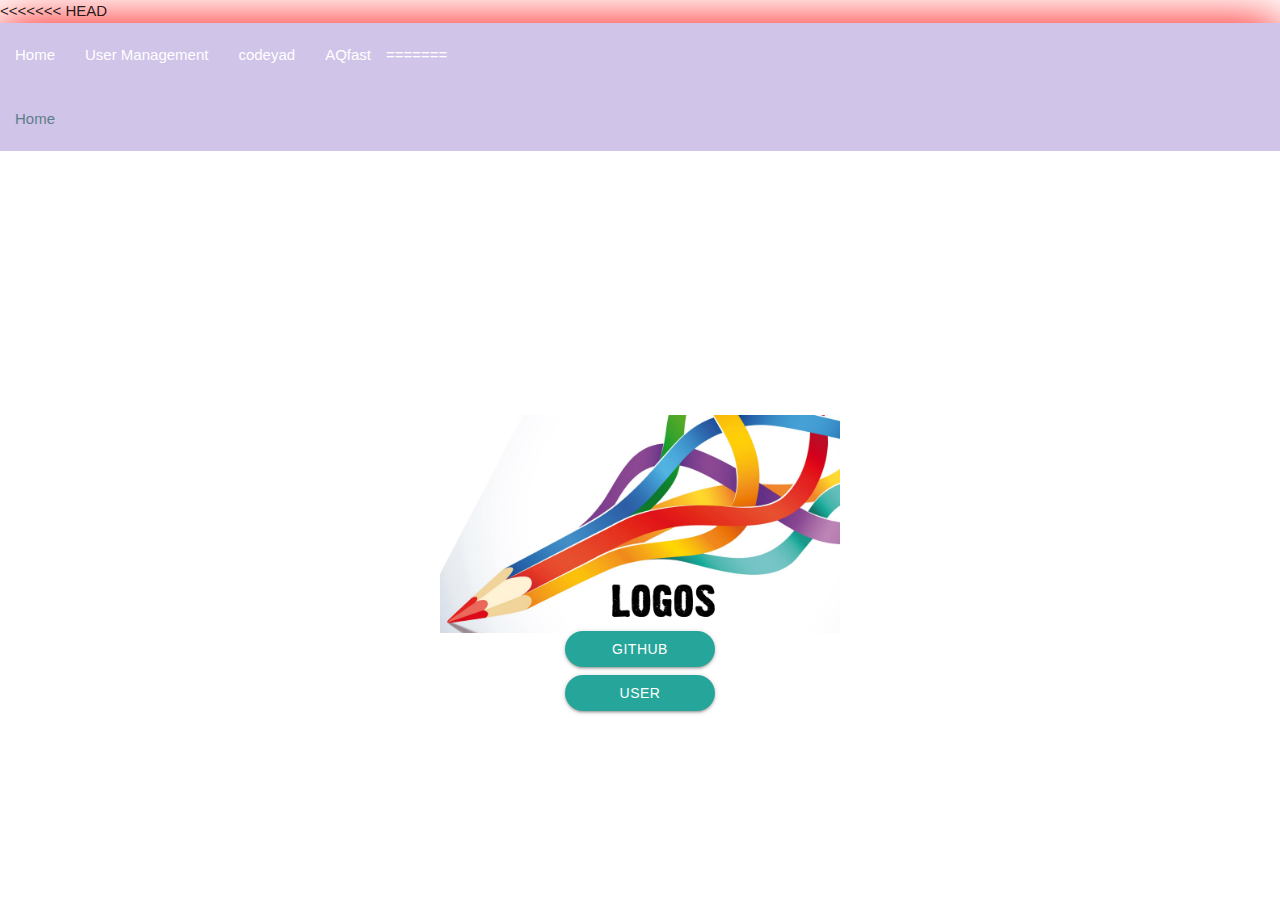
<file: assets/index.html>
<!DOCTYPE html>
<html lang="en">
  <head>
    <meta charset="UTF-8" />
    <meta name="viewport" content="width=device-width, initial-scale=1.0" />
    <title>Project</title>
    <link rel="stylesheet" href="/assets/materialize/css/materialize.min.css" />
<<<<<<< HEAD
    <link rel="stylesheet" href="/assets/css/util.css" />
    <link
      href="https://fonts.googleapis.com/icon?family=Material+Icons"
      rel="stylesheet"
    />
    <link rel="stylesheet" href="/assets/css/style.css" />
  </head>
  <body>
    <!------------------------- This is Navbar --------------------------->
    <nav class="deep-purple lighten-4 z-depth-0 top-navbar">
      <div class="nav-wrapper">
        <a href="#!" class="blue-grey-text hide-on-med-and-up">Home</a>
        <a
          href="#"
          data-target="mobile-demo"
          class="sidenav-trigger blue-grey-text"
          ><i class="material-icons">menu</i></a
        >
        <ul class=" hide-on-med-and-down" >
          <li><a href="/index.html">Home</a></li>
          <li><a href="/assets/user.html" >User Management</a></li>
          <li><a href="https://codeyad.com" target="_blank">codeyad</a></li>
          <li><a href="https://github.com" target="_blank">AQfast</a></li>
=======
    <link rel="stylesheet" href="/assets/css/util.css">
    <link href="https://fonts.googleapis.com/icon?family=Material+Icons" rel="stylesheet">
    <link rel="stylesheet" href="/assets/css/style.css" />
  </head>
  <body>
    <nav class="deep-purple lighten-4 z-depth-0">
      <div class="nav-wrapper">
        <a href="#!" class="blue-grey-text">Home</a>
        <a href="#" data-target="mobile-demo" class="sidenav-trigger blue-grey-text"
          ><i class="material-icons">menu</i></a
        >
        <ul class="right hide-on-med-and-down">
          <li><a href="sass.html">Sass</a></li>
          <li><a href="badges.html">Components</a></li>
          <li><a href="collapsible.html">Javascript</a></li>
          <li><a href="mobile.html">Mobile</a></li>
>>>>>>> 7550d2dc595b346921fd6beda2fb88494e6d5dbd
        </ul>
      </div>
    </nav>

<<<<<<< HEAD
    <ul class="sidenav" id="mobile-demo">
      <li>
        <div class="user-view">
          <div class="background">
            <img src="/assets/images/images.jpg" class="w-full" />
          </div>
          <a href="#user"><img class="circle" src="/assets/images/1.jpg" /></a>
          <a href="#name"><span class="white-text name">amiralis</span></a>
          <a href="#email"
            ><span class="white-text email">jdandturk@gmail.com</span></a
          >
        </div>
      </li>
      <li><a class="subheader">Pages:</a></li>

      <li><a class="waves-effect" href="#!">Home</a></li>
      <li><a class="waves-effect" href="#!">Profile</a></li>
      <li><div class="divider"></div></li>
      <li>
        <a href="https://www.faradars.org" target="_blank"
          ><i class="material-icons">link</i>First Page</a
        >
      </li>
      <li>
        <a href="https://codeyad.com" target="_blank"
          ><i class="material-icons">link</i>AQ fast</a
        >
      </li>
    </ul>
<!------------------- This is Navbar -------------------->



<!-------------------- This is Homepage ------------------------->
    <section class="flex-c-m flex-col sizefull p-r-20 p-l-20 p-t-200">
      
      <img src="/assets/images/Logo.jpeg" class=".w-full max-w-400">
      <a href="https://github.com/amiiiralis/test1/commits?author=amiiiralis" target="_blank"
      class="waves-effect waves-light btn w-full max-w-150 m-t-20 m-b-10 rounded_pill ">github
</a>
<a href="/assets/user.html" target="_blank" class="waves-effect waves-light btn w-full max-w-150 rounded_pill">
  user manager</a>
    
</section>


=======
    
  

    <ul class="sidenav" id="mobile-demo">
        <li><div class="user-view">
            <div class="background">
              <img src="/assets/images/images.jpg" class="w-full">
            </div>
            <a href="#user"><img class="circle" src="/assets/images/1.jpg"></a>
            <a href="#name"><span class="white-text name">amiralis</span></a>
          <a href="#email"><span class="white-text email ">jdandturk@gmail.com</span></a>
            
         
            
          </div></li>
          <li><a class="subheader">Pages:</a></li>
        
          <li><a class="waves-effect" href="#!">Home</a></li>
            <li><a class="waves-effect" href="#!">Profile</a></li>
          <li><div class="divider"></div></li>
          <li><a href="https://www.faradars.org" target="_blank"><i class="material-icons">link</i>First Page</a></li>
          <li><a href="https://codeyad.com" target="_blank"><i class="material-icons">link</i>AQ fast</a></li>
          
           
      </ul>
>>>>>>> 7550d2dc595b346921fd6beda2fb88494e6d5dbd

    <script src="/assets/materialize/js/materialize.min.js"></script>
    <script src="/assets/js/main.js"></script>
  </body>
</html>
</file>
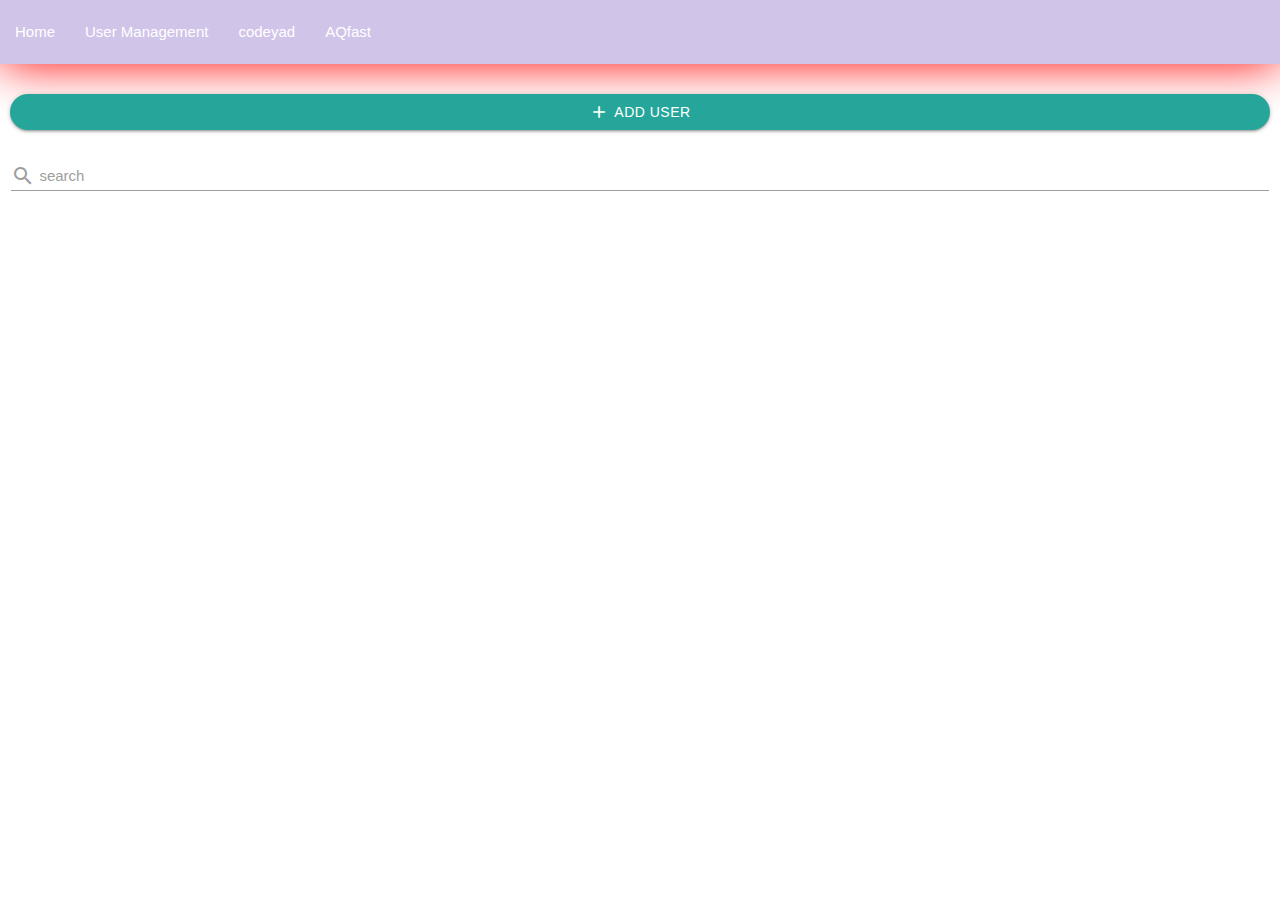
<file: assets/user.html>
<!DOCTYPE html>
<html lang="en">
  <head>
    <meta charset="UTF-8" />
    <meta name="viewport" content="width=device-width, initial-scale=1.0" />
    <title>Project</title>
    <link rel="stylesheet" href="/assets/materialize/css/materialize.min.css" />
    <link rel="stylesheet" href="/assets/css/util.css" />
    <link
      href="https://fonts.googleapis.com/icon?family=Material+Icons"
      rel="stylesheet"
    />
    <link rel="stylesheet" href="/assets/css/style.css" />
  </head>
  <body>
    <!------------------------- This is Navbar --------------------------->
    <nav class="deep-purple lighten-4 z-depth-0 top-navbar">
      <div class="nav-wrapper">
        <a href="#!" class="blue-grey-text hide-on-med-and-up">User Management</a>
        <a
          href="#"
          data-target="mobile-demo"
          class="sidenav-trigger blue-grey-text"
          ><i class="material-icons">menu</i></a
        >
        <ul class="hide-on-med-and-down">
          <li><a href="/">Home</a></li>
          <li><a href="/assets/user.html">User Management</a></li>
          <li><a href="https://codeyad.com">codeyad</a></li>
          <li><a href="https://github.com">AQfast</a></li>
        </ul>
      </div>
    </nav>

    <ul class="sidenav" id="mobile-demo">
      <li>
        <div class="user-view">
          <div class="background">
            <img src="/assets/images/images.jpg" class="w-full" />
          </div>
          <a href="#user"><img class="circle" src="/assets/images/1.jpg" /></a>
          <a href="#name"><span class="white-text name">amiralis</span></a>
          <a href="#email"
            ><span class="white-text email">jdandturk@gmail.com</span></a
          >
        </div>
      </li>
      <li><a class="subheader">Pages:</a></li>

      <li><a class="waves-effect" href="#!">Home</a></li>
      <li><a class="waves-effect" href="#!">Profile</a></li>
      <li><div class="divider"></div></li>
      <li>
        <a href="https://www.faradars.org" target="_blank"
          ><i class="material-icons">link</i>First Page</a
        >
      </li>
      <li>
        <a href="https://codeyad.com" target="_blank"
          ><i class="material-icons">link</i>AQ fast</a
        >
      </li>
    </ul>
    
<!-------------------------- User Management ------------------------->

    <section id="top_section_action">
        <div class="p-l-10 p-r-10 p-t-30">
            <button class="waves-effect waves-light btn p-l-30 p-r-30 w-full rounded_pill flex-c ">
                <i class="material-icons m-r-5">add</i>
                Add USer</button>
        </div>
<!--------------------------- Search Section -------------------------->
<div class="row">
    <div class="input-field col s12">
      <input  id="search" type="text" class="validate">
      <label for="search">
        <i class="material-icons pos-relative top-7">search</i>
        search</label>
    </div>
  </div>
    </section>
    <script src="/assets/materialize/js/materialize.min.js"></script>
    <script src="/assets/js/main.js"></script>
  </body>
</html>
</file>
<file: assets/css/util.css>
/*[ FONT SIZE ]
///////////////////////////////////////////////////////////
*/
.f-bold{font-weight: bold;}
.fs-1 {font-size: 1px;}
.fs-2 {font-size: 2px;}
.fs-3 {font-size: 3px;}
.fs-4 {font-size: 4px;}
.fs-5 {font-size: 5px;}
.fs-6 {font-size: 6px;}
.fs-7 {font-size: 7px;}
.fs-8 {font-size: 8px;}
.fs-9 {font-size: 9px;}
.fs-10 {font-size: 10px;}
.fs-11 {font-size: 11px;}
.fs-12 {font-size: 12px;}
.fs-13 {font-size: 13px;}
.fs-14 {font-size: 14px;}
.fs-15 {font-size: 15px;}
.fs-16 {font-size: 16px;}
.fs-17 {font-size: 17px;}
.fs-18 {font-size: 18px;}
.fs-19 {font-size: 19px;}
.fs-20 {font-size: 20px;}
.fs-21 {font-size: 21px;}
.fs-22 {font-size: 22px;}
.fs-23 {font-size: 23px;}
.fs-24 {font-size: 24px;}
.fs-25 {font-size: 25px;}
.fs-26 {font-size: 26px;}
.fs-27 {font-size: 27px;}
.fs-28 {font-size: 28px;}
.fs-29 {font-size: 29px;}
.fs-30 {font-size: 30px;}
.fs-31 {font-size: 31px;}
.fs-32 {font-size: 32px;}
.fs-33 {font-size: 33px;}
.fs-34 {font-size: 34px;}
.fs-35 {font-size: 35px;}
.fs-36 {font-size: 36px;}
.fs-37 {font-size: 37px;}
.fs-38 {font-size: 38px;}
.fs-39 {font-size: 39px;}
.fs-40 {font-size: 40px;}
.fs-41 {font-size: 41px;}
.fs-42 {font-size: 42px;}
.fs-43 {font-size: 43px;}
.fs-44 {font-size: 44px;}
.fs-45 {font-size: 45px;}
.fs-46 {font-size: 46px;}
.fs-47 {font-size: 47px;}
.fs-48 {font-size: 48px;}
.fs-49 {font-size: 49px;}
.fs-50 {font-size: 50px;}
.fs-51 {font-size: 51px;}
.fs-52 {font-size: 52px;}
.fs-53 {font-size: 53px;}
.fs-54 {font-size: 54px;}
.fs-55 {font-size: 55px;}
.fs-56 {font-size: 56px;}
.fs-57 {font-size: 57px;}
.fs-58 {font-size: 58px;}
.fs-59 {font-size: 59px;}
.fs-60 {font-size: 60px;}
.fs-61 {font-size: 61px;}
.fs-62 {font-size: 62px;}
.fs-63 {font-size: 63px;}
.fs-64 {font-size: 64px;}
.fs-65 {font-size: 65px;}
.fs-66 {font-size: 66px;}
.fs-67 {font-size: 67px;}
.fs-68 {font-size: 68px;}
.fs-69 {font-size: 69px;}
.fs-70 {font-size: 70px;}
.fs-71 {font-size: 71px;}
.fs-72 {font-size: 72px;}
.fs-73 {font-size: 73px;}
.fs-74 {font-size: 74px;}
.fs-75 {font-size: 75px;}
.fs-76 {font-size: 76px;}
.fs-77 {font-size: 77px;}
.fs-78 {font-size: 78px;}
.fs-79 {font-size: 79px;}
.fs-80 {font-size: 80px;}
.fs-81 {font-size: 81px;}
.fs-82 {font-size: 82px;}
.fs-83 {font-size: 83px;}
.fs-84 {font-size: 84px;}
.fs-85 {font-size: 85px;}
.fs-86 {font-size: 86px;}
.fs-87 {font-size: 87px;}
.fs-88 {font-size: 88px;}
.fs-89 {font-size: 89px;}
.fs-90 {font-size: 90px;}
.fs-91 {font-size: 91px;}
.fs-92 {font-size: 92px;}
.fs-93 {font-size: 93px;}
.fs-94 {font-size: 94px;}
.fs-95 {font-size: 95px;}
.fs-96 {font-size: 96px;}
.fs-97 {font-size: 97px;}
.fs-98 {font-size: 98px;}
.fs-99 {font-size: 99px;}
.fs-100 {font-size: 100px;}
.fs-101 {font-size: 101px;}
.fs-102 {font-size: 102px;}
.fs-103 {font-size: 103px;}
.fs-104 {font-size: 104px;}
.fs-105 {font-size: 105px;}
.fs-106 {font-size: 106px;}
.fs-107 {font-size: 107px;}
.fs-108 {font-size: 108px;}
.fs-109 {font-size: 109px;}
.fs-110 {font-size: 110px;}
.fs-111 {font-size: 111px;}
.fs-112 {font-size: 112px;}
.fs-113 {font-size: 113px;}
.fs-114 {font-size: 114px;}
.fs-115 {font-size: 115px;}
.fs-116 {font-size: 116px;}
.fs-117 {font-size: 117px;}
.fs-118 {font-size: 118px;}
.fs-119 {font-size: 119px;}
.fs-120 {font-size: 120px;}
.fs-121 {font-size: 121px;}
.fs-122 {font-size: 122px;}
.fs-123 {font-size: 123px;}
.fs-124 {font-size: 124px;}
.fs-125 {font-size: 125px;}
.fs-126 {font-size: 126px;}
.fs-127 {font-size: 127px;}
.fs-128 {font-size: 128px;}
.fs-129 {font-size: 129px;}
.fs-130 {font-size: 130px;}
.fs-131 {font-size: 131px;}
.fs-132 {font-size: 132px;}
.fs-133 {font-size: 133px;}
.fs-134 {font-size: 134px;}
.fs-135 {font-size: 135px;}
.fs-136 {font-size: 136px;}
.fs-137 {font-size: 137px;}
.fs-138 {font-size: 138px;}
.fs-139 {font-size: 139px;}
.fs-140 {font-size: 140px;}
.fs-141 {font-size: 141px;}
.fs-142 {font-size: 142px;}
.fs-143 {font-size: 143px;}
.fs-144 {font-size: 144px;}
.fs-145 {font-size: 145px;}
.fs-146 {font-size: 146px;}
.fs-147 {font-size: 147px;}
.fs-148 {font-size: 148px;}
.fs-149 {font-size: 149px;}
.fs-150 {font-size: 150px;}
.fs-151 {font-size: 151px;}
.fs-152 {font-size: 152px;}
.fs-153 {font-size: 153px;}
.fs-154 {font-size: 154px;}
.fs-155 {font-size: 155px;}
.fs-156 {font-size: 156px;}
.fs-157 {font-size: 157px;}
.fs-158 {font-size: 158px;}
.fs-159 {font-size: 159px;}
.fs-160 {font-size: 160px;}
.fs-161 {font-size: 161px;}
.fs-162 {font-size: 162px;}
.fs-163 {font-size: 163px;}
.fs-164 {font-size: 164px;}
.fs-165 {font-size: 165px;}
.fs-166 {font-size: 166px;}
.fs-167 {font-size: 167px;}
.fs-168 {font-size: 168px;}
.fs-169 {font-size: 169px;}
.fs-170 {font-size: 170px;}
.fs-171 {font-size: 171px;}
.fs-172 {font-size: 172px;}
.fs-173 {font-size: 173px;}
.fs-174 {font-size: 174px;}
.fs-175 {font-size: 175px;}
.fs-176 {font-size: 176px;}
.fs-177 {font-size: 177px;}
.fs-178 {font-size: 178px;}
.fs-179 {font-size: 179px;}
.fs-180 {font-size: 180px;}
.fs-181 {font-size: 181px;}
.fs-182 {font-size: 182px;}
.fs-183 {font-size: 183px;}
.fs-184 {font-size: 184px;}
.fs-185 {font-size: 185px;}
.fs-186 {font-size: 186px;}
.fs-187 {font-size: 187px;}
.fs-188 {font-size: 188px;}
.fs-189 {font-size: 189px;}
.fs-190 {font-size: 190px;}
.fs-191 {font-size: 191px;}
.fs-192 {font-size: 192px;}
.fs-193 {font-size: 193px;}
.fs-194 {font-size: 194px;}
.fs-195 {font-size: 195px;}
.fs-196 {font-size: 196px;}
.fs-197 {font-size: 197px;}
.fs-198 {font-size: 198px;}
.fs-199 {font-size: 199px;}
.fs-200 {font-size: 200px;}

/*[ PADDING ]
///////////////////////////////////////////////////////////
*/
.p-all-0{padding: 0 !important;}
.p-all-1{padding: 1px !important;}
.p-all-2{padding: 2px !important;}
.p-all-3{padding: 3px !important;}
.p-all-4{padding: 4px !important;}
.p-all-5{padding: 5px !important;}
.p-all-6{padding: 6px !important;}
.p-all-7{padding: 7px !important;}
.p-all-8{padding: 8px !important;}
.p-all-9{padding: 9px !important;}
.p-t-0 {padding-top: 0px;}
.p-t-1 {padding-top: 1px;}
.p-t-2 {padding-top: 2px;}
.p-t-3 {padding-top: 3px;}
.p-t-4 {padding-top: 4px;}
.p-t-5 {padding-top: 5px;}
.p-t-6 {padding-top: 6px;}
.p-t-7 {padding-top: 7px;}
.p-t-8 {padding-top: 8px;}
.p-t-9 {padding-top: 9px;}
.p-t-10 {padding-top: 10px;}
.p-t-11 {padding-top: 11px;}
.p-t-12 {padding-top: 12px;}
.p-t-13 {padding-top: 13px;}
.p-t-14 {padding-top: 14px;}
.p-t-15 {padding-top: 15px;}
.p-t-16 {padding-top: 16px;}
.p-t-17 {padding-top: 17px;}
.p-t-18 {padding-top: 18px;}
.p-t-19 {padding-top: 19px;}
.p-t-20 {padding-top: 20px;}
.p-t-21 {padding-top: 21px;}
.p-t-22 {padding-top: 22px;}
.p-t-23 {padding-top: 23px;}
.p-t-24 {padding-top: 24px;}
.p-t-25 {padding-top: 25px;}
.p-t-26 {padding-top: 26px;}
.p-t-27 {padding-top: 27px;}
.p-t-28 {padding-top: 28px;}
.p-t-29 {padding-top: 29px;}
.p-t-30 {padding-top: 30px;}
.p-t-31 {padding-top: 31px;}
.p-t-32 {padding-top: 32px;}
.p-t-33 {padding-top: 33px;}
.p-t-34 {padding-top: 34px;}
.p-t-35 {padding-top: 35px;}
.p-t-36 {padding-top: 36px;}
.p-t-37 {padding-top: 37px;}
.p-t-38 {padding-top: 38px;}
.p-t-39 {padding-top: 39px;}
.p-t-40 {padding-top: 40px;}
.p-t-41 {padding-top: 41px;}
.p-t-42 {padding-top: 42px;}
.p-t-43 {padding-top: 43px;}
.p-t-44 {padding-top: 44px;}
.p-t-45 {padding-top: 45px;}
.p-t-46 {padding-top: 46px;}
.p-t-47 {padding-top: 47px;}
.p-t-48 {padding-top: 48px;}
.p-t-49 {padding-top: 49px;}
.p-t-50 {padding-top: 50px;}
.p-t-51 {padding-top: 51px;}
.p-t-52 {padding-top: 52px;}
.p-t-53 {padding-top: 53px;}
.p-t-54 {padding-top: 54px;}
.p-t-55 {padding-top: 55px;}
.p-t-56 {padding-top: 56px;}
.p-t-57 {padding-top: 57px;}
.p-t-58 {padding-top: 58px;}
.p-t-59 {padding-top: 59px;}
.p-t-60 {padding-top: 60px;}
.p-t-61 {padding-top: 61px;}
.p-t-62 {padding-top: 62px;}
.p-t-63 {padding-top: 63px;}
.p-t-64 {padding-top: 64px;}
.p-t-65 {padding-top: 65px;}
.p-t-66 {padding-top: 66px;}
.p-t-67 {padding-top: 67px;}
.p-t-68 {padding-top: 68px;}
.p-t-69 {padding-top: 69px;}
.p-t-70 {padding-top: 70px;}
.p-t-71 {padding-top: 71px;}
.p-t-72 {padding-top: 72px;}
.p-t-73 {padding-top: 73px;}
.p-t-74 {padding-top: 74px;}
.p-t-75 {padding-top: 75px;}
.p-t-76 {padding-top: 76px;}
.p-t-77 {padding-top: 77px;}
.p-t-78 {padding-top: 78px;}
.p-t-79 {padding-top: 79px;}
.p-t-80 {padding-top: 80px;}
.p-t-81 {padding-top: 81px;}
.p-t-82 {padding-top: 82px;}
.p-t-83 {padding-top: 83px;}
.p-t-84 {padding-top: 84px;}
.p-t-85 {padding-top: 85px;}
.p-t-86 {padding-top: 86px;}
.p-t-87 {padding-top: 87px;}
.p-t-88 {padding-top: 88px;}
.p-t-89 {padding-top: 89px;}
.p-t-90 {padding-top: 90px;}
.p-t-91 {padding-top: 91px;}
.p-t-92 {padding-top: 92px;}
.p-t-93 {padding-top: 93px;}
.p-t-94 {padding-top: 94px;}
.p-t-95 {padding-top: 95px;}
.p-t-96 {padding-top: 96px;}
.p-t-97 {padding-top: 97px;}
.p-t-98 {padding-top: 98px;}
.p-t-99 {padding-top: 99px;}
.p-t-100 {padding-top: 100px;}
.p-t-101 {padding-top: 101px;}
.p-t-102 {padding-top: 102px;}
.p-t-103 {padding-top: 103px;}
.p-t-104 {padding-top: 104px;}
.p-t-105 {padding-top: 105px;}
.p-t-106 {padding-top: 106px;}
.p-t-107 {padding-top: 107px;}
.p-t-108 {padding-top: 108px;}
.p-t-109 {padding-top: 109px;}
.p-t-110 {padding-top: 110px;}
.p-t-111 {padding-top: 111px;}
.p-t-112 {padding-top: 112px;}
.p-t-113 {padding-top: 113px;}
.p-t-114 {padding-top: 114px;}
.p-t-115 {padding-top: 115px;}
.p-t-116 {padding-top: 116px;}
.p-t-117 {padding-top: 117px;}
.p-t-118 {padding-top: 118px;}
.p-t-119 {padding-top: 119px;}
.p-t-120 {padding-top: 120px;}
.p-t-121 {padding-top: 121px;}
.p-t-122 {padding-top: 122px;}
.p-t-123 {padding-top: 123px;}
.p-t-124 {padding-top: 124px;}
.p-t-125 {padding-top: 125px;}
.p-t-126 {padding-top: 126px;}
.p-t-127 {padding-top: 127px;}
.p-t-128 {padding-top: 128px;}
.p-t-129 {padding-top: 129px;}
.p-t-130 {padding-top: 130px;}
.p-t-131 {padding-top: 131px;}
.p-t-132 {padding-top: 132px;}
.p-t-133 {padding-top: 133px;}
.p-t-134 {padding-top: 134px;}
.p-t-135 {padding-top: 135px;}
.p-t-136 {padding-top: 136px;}
.p-t-137 {padding-top: 137px;}
.p-t-138 {padding-top: 138px;}
.p-t-139 {padding-top: 139px;}
.p-t-140 {padding-top: 140px;}
.p-t-141 {padding-top: 141px;}
.p-t-142 {padding-top: 142px;}
.p-t-143 {padding-top: 143px;}
.p-t-144 {padding-top: 144px;}
.p-t-145 {padding-top: 145px;}
.p-t-146 {padding-top: 146px;}
.p-t-147 {padding-top: 147px;}
.p-t-148 {padding-top: 148px;}
.p-t-149 {padding-top: 149px;}
.p-t-150 {padding-top: 150px;}
.p-t-151 {padding-top: 151px;}
.p-t-152 {padding-top: 152px;}
.p-t-153 {padding-top: 153px;}
.p-t-154 {padding-top: 154px;}
.p-t-155 {padding-top: 155px;}
.p-t-156 {padding-top: 156px;}
.p-t-157 {padding-top: 157px;}
.p-t-158 {padding-top: 158px;}
.p-t-159 {padding-top: 159px;}
.p-t-160 {padding-top: 160px;}
.p-t-161 {padding-top: 161px;}
.p-t-162 {padding-top: 162px;}
.p-t-163 {padding-top: 163px;}
.p-t-164 {padding-top: 164px;}
.p-t-165 {padding-top: 165px;}
.p-t-166 {padding-top: 166px;}
.p-t-167 {padding-top: 167px;}
.p-t-168 {padding-top: 168px;}
.p-t-169 {padding-top: 169px;}
.p-t-170 {padding-top: 170px;}
.p-t-171 {padding-top: 171px;}
.p-t-172 {padding-top: 172px;}
.p-t-173 {padding-top: 173px;}
.p-t-174 {padding-top: 174px;}
.p-t-175 {padding-top: 175px;}
.p-t-176 {padding-top: 176px;}
.p-t-177 {padding-top: 177px;}
.p-t-178 {padding-top: 178px;}
.p-t-179 {padding-top: 179px;}
.p-t-180 {padding-top: 180px;}
.p-t-181 {padding-top: 181px;}
.p-t-182 {padding-top: 182px;}
.p-t-183 {padding-top: 183px;}
.p-t-184 {padding-top: 184px;}
.p-t-185 {padding-top: 185px;}
.p-t-186 {padding-top: 186px;}
.p-t-187 {padding-top: 187px;}
.p-t-188 {padding-top: 188px;}
.p-t-189 {padding-top: 189px;}
.p-t-190 {padding-top: 190px;}
.p-t-191 {padding-top: 191px;}
.p-t-192 {padding-top: 192px;}
.p-t-193 {padding-top: 193px;}
.p-t-194 {padding-top: 194px;}
.p-t-195 {padding-top: 195px;}
.p-t-196 {padding-top: 196px;}
.p-t-197 {padding-top: 197px;}
.p-t-198 {padding-top: 198px;}
.p-t-199 {padding-top: 199px;}
.p-t-200 {padding-top: 200px;}
.p-t-201 {padding-top: 201px;}
.p-t-202 {padding-top: 202px;}
.p-t-203 {padding-top: 203px;}
.p-t-204 {padding-top: 204px;}
.p-t-205 {padding-top: 205px;}
.p-t-206 {padding-top: 206px;}
.p-t-207 {padding-top: 207px;}
.p-t-208 {padding-top: 208px;}
.p-t-209 {padding-top: 209px;}
.p-t-210 {padding-top: 210px;}
.p-t-211 {padding-top: 211px;}
.p-t-212 {padding-top: 212px;}
.p-t-213 {padding-top: 213px;}
.p-t-214 {padding-top: 214px;}
.p-t-215 {padding-top: 215px;}
.p-t-216 {padding-top: 216px;}
.p-t-217 {padding-top: 217px;}
.p-t-218 {padding-top: 218px;}
.p-t-219 {padding-top: 219px;}
.p-t-220 {padding-top: 220px;}
.p-t-221 {padding-top: 221px;}
.p-t-222 {padding-top: 222px;}
.p-t-223 {padding-top: 223px;}
.p-t-224 {padding-top: 224px;}
.p-t-225 {padding-top: 225px;}
.p-t-226 {padding-top: 226px;}
.p-t-227 {padding-top: 227px;}
.p-t-228 {padding-top: 228px;}
.p-t-229 {padding-top: 229px;}
.p-t-230 {padding-top: 230px;}
.p-t-231 {padding-top: 231px;}
.p-t-232 {padding-top: 232px;}
.p-t-233 {padding-top: 233px;}
.p-t-234 {padding-top: 234px;}
.p-t-235 {padding-top: 235px;}
.p-t-236 {padding-top: 236px;}
.p-t-237 {padding-top: 237px;}
.p-t-238 {padding-top: 238px;}
.p-t-239 {padding-top: 239px;}
.p-t-240 {padding-top: 240px;}
.p-t-241 {padding-top: 241px;}
.p-t-242 {padding-top: 242px;}
.p-t-243 {padding-top: 243px;}
.p-t-244 {padding-top: 244px;}
.p-t-245 {padding-top: 245px;}
.p-t-246 {padding-top: 246px;}
.p-t-247 {padding-top: 247px;}
.p-t-248 {padding-top: 248px;}
.p-t-249 {padding-top: 249px;}
.p-t-250 {padding-top: 250px;}
.p-b-0 {padding-bottom: 0px;}
.p-b-1 {padding-bottom: 1px;}
.p-b-2 {padding-bottom: 2px;}
.p-b-3 {padding-bottom: 3px;}
.p-b-4 {padding-bottom: 4px;}
.p-b-5 {padding-bottom: 5px;}
.p-b-6 {padding-bottom: 6px;}
.p-b-7 {padding-bottom: 7px;}
.p-b-8 {padding-bottom: 8px;}
.p-b-9 {padding-bottom: 9px;}
.p-b-10 {padding-bottom: 10px;}
.p-b-11 {padding-bottom: 11px;}
.p-b-12 {padding-bottom: 12px;}
.p-b-13 {padding-bottom: 13px;}
.p-b-14 {padding-bottom: 14px;}
.p-b-15 {padding-bottom: 15px;}
.p-b-16 {padding-bottom: 16px;}
.p-b-17 {padding-bottom: 17px;}
.p-b-18 {padding-bottom: 18px;}
.p-b-19 {padding-bottom: 19px;}
.p-b-20 {padding-bottom: 20px;}
.p-b-21 {padding-bottom: 21px;}
.p-b-22 {padding-bottom: 22px;}
.p-b-23 {padding-bottom: 23px;}
.p-b-24 {padding-bottom: 24px;}
.p-b-25 {padding-bottom: 25px;}
.p-b-26 {padding-bottom: 26px;}
.p-b-27 {padding-bottom: 27px;}
.p-b-28 {padding-bottom: 28px;}
.p-b-29 {padding-bottom: 29px;}
.p-b-30 {padding-bottom: 30px;}
.p-b-31 {padding-bottom: 31px;}
.p-b-32 {padding-bottom: 32px;}
.p-b-33 {padding-bottom: 33px;}
.p-b-34 {padding-bottom: 34px;}
.p-b-35 {padding-bottom: 35px;}
.p-b-36 {padding-bottom: 36px;}
.p-b-37 {padding-bottom: 37px;}
.p-b-38 {padding-bottom: 38px;}
.p-b-39 {padding-bottom: 39px;}
.p-b-40 {padding-bottom: 40px;}
.p-b-41 {padding-bottom: 41px;}
.p-b-42 {padding-bottom: 42px;}
.p-b-43 {padding-bottom: 43px;}
.p-b-44 {padding-bottom: 44px;}
.p-b-45 {padding-bottom: 45px;}
.p-b-46 {padding-bottom: 46px;}
.p-b-47 {padding-bottom: 47px;}
.p-b-48 {padding-bottom: 48px;}
.p-b-49 {padding-bottom: 49px;}
.p-b-50 {padding-bottom: 50px;}
.p-b-51 {padding-bottom: 51px;}
.p-b-52 {padding-bottom: 52px;}
.p-b-53 {padding-bottom: 53px;}
.p-b-54 {padding-bottom: 54px;}
.p-b-55 {padding-bottom: 55px;}
.p-b-56 {padding-bottom: 56px;}
.p-b-57 {padding-bottom: 57px;}
.p-b-58 {padding-bottom: 58px;}
.p-b-59 {padding-bottom: 59px;}
.p-b-60 {padding-bottom: 60px;}
.p-b-61 {padding-bottom: 61px;}
.p-b-62 {padding-bottom: 62px;}
.p-b-63 {padding-bottom: 63px;}
.p-b-64 {padding-bottom: 64px;}
.p-b-65 {padding-bottom: 65px;}
.p-b-66 {padding-bottom: 66px;}
.p-b-67 {padding-bottom: 67px;}
.p-b-68 {padding-bottom: 68px;}
.p-b-69 {padding-bottom: 69px;}
.p-b-70 {padding-bottom: 70px;}
.p-b-71 {padding-bottom: 71px;}
.p-b-72 {padding-bottom: 72px;}
.p-b-73 {padding-bottom: 73px;}
.p-b-74 {padding-bottom: 74px;}
.p-b-75 {padding-bottom: 75px;}
.p-b-76 {padding-bottom: 76px;}
.p-b-77 {padding-bottom: 77px;}
.p-b-78 {padding-bottom: 78px;}
.p-b-79 {padding-bottom: 79px;}
.p-b-80 {padding-bottom: 80px;}
.p-b-81 {padding-bottom: 81px;}
.p-b-82 {padding-bottom: 82px;}
.p-b-83 {padding-bottom: 83px;}
.p-b-84 {padding-bottom: 84px;}
.p-b-85 {padding-bottom: 85px;}
.p-b-86 {padding-bottom: 86px;}
.p-b-87 {padding-bottom: 87px;}
.p-b-88 {padding-bottom: 88px;}
.p-b-89 {padding-bottom: 89px;}
.p-b-90 {padding-bottom: 90px;}
.p-b-91 {padding-bottom: 91px;}
.p-b-92 {padding-bottom: 92px;}
.p-b-93 {padding-bottom: 93px;}
.p-b-94 {padding-bottom: 94px;}
.p-b-95 {padding-bottom: 95px;}
.p-b-96 {padding-bottom: 96px;}
.p-b-97 {padding-bottom: 97px;}
.p-b-98 {padding-bottom: 98px;}
.p-b-99 {padding-bottom: 99px;}
.p-b-100 {padding-bottom: 100px;}
.p-b-101 {padding-bottom: 101px;}
.p-b-102 {padding-bottom: 102px;}
.p-b-103 {padding-bottom: 103px;}
.p-b-104 {padding-bottom: 104px;}
.p-b-105 {padding-bottom: 105px;}
.p-b-106 {padding-bottom: 106px;}
.p-b-107 {padding-bottom: 107px;}
.p-b-108 {padding-bottom: 108px;}
.p-b-109 {padding-bottom: 109px;}
.p-b-110 {padding-bottom: 110px;}
.p-b-111 {padding-bottom: 111px;}
.p-b-112 {padding-bottom: 112px;}
.p-b-113 {padding-bottom: 113px;}
.p-b-114 {padding-bottom: 114px;}
.p-b-115 {padding-bottom: 115px;}
.p-b-116 {padding-bottom: 116px;}
.p-b-117 {padding-bottom: 117px;}
.p-b-118 {padding-bottom: 118px;}
.p-b-119 {padding-bottom: 119px;}
.p-b-120 {padding-bottom: 120px;}
.p-b-121 {padding-bottom: 121px;}
.p-b-122 {padding-bottom: 122px;}
.p-b-123 {padding-bottom: 123px;}
.p-b-124 {padding-bottom: 124px;}
.p-b-125 {padding-bottom: 125px;}
.p-b-126 {padding-bottom: 126px;}
.p-b-127 {padding-bottom: 127px;}
.p-b-128 {padding-bottom: 128px;}
.p-b-129 {padding-bottom: 129px;}
.p-b-130 {padding-bottom: 130px;}
.p-b-131 {padding-bottom: 131px;}
.p-b-132 {padding-bottom: 132px;}
.p-b-133 {padding-bottom: 133px;}
.p-b-134 {padding-bottom: 134px;}
.p-b-135 {padding-bottom: 135px;}
.p-b-136 {padding-bottom: 136px;}
.p-b-137 {padding-bottom: 137px;}
.p-b-138 {padding-bottom: 138px;}
.p-b-139 {padding-bottom: 139px;}
.p-b-140 {padding-bottom: 140px;}
.p-b-141 {padding-bottom: 141px;}
.p-b-142 {padding-bottom: 142px;}
.p-b-143 {padding-bottom: 143px;}
.p-b-144 {padding-bottom: 144px;}
.p-b-145 {padding-bottom: 145px;}
.p-b-146 {padding-bottom: 146px;}
.p-b-147 {padding-bottom: 147px;}
.p-b-148 {padding-bottom: 148px;}
.p-b-149 {padding-bottom: 149px;}
.p-b-150 {padding-bottom: 150px;}
.p-b-151 {padding-bottom: 151px;}
.p-b-152 {padding-bottom: 152px;}
.p-b-153 {padding-bottom: 153px;}
.p-b-154 {padding-bottom: 154px;}
.p-b-155 {padding-bottom: 155px;}
.p-b-156 {padding-bottom: 156px;}
.p-b-157 {padding-bottom: 157px;}
.p-b-158 {padding-bottom: 158px;}
.p-b-159 {padding-bottom: 159px;}
.p-b-160 {padding-bottom: 160px;}
.p-b-161 {padding-bottom: 161px;}
.p-b-162 {padding-bottom: 162px;}
.p-b-163 {padding-bottom: 163px;}
.p-b-164 {padding-bottom: 164px;}
.p-b-165 {padding-bottom: 165px;}
.p-b-166 {padding-bottom: 166px;}
.p-b-167 {padding-bottom: 167px;}
.p-b-168 {padding-bottom: 168px;}
.p-b-169 {padding-bottom: 169px;}
.p-b-170 {padding-bottom: 170px;}
.p-b-171 {padding-bottom: 171px;}
.p-b-172 {padding-bottom: 172px;}
.p-b-173 {padding-bottom: 173px;}
.p-b-174 {padding-bottom: 174px;}
.p-b-175 {padding-bottom: 175px;}
.p-b-176 {padding-bottom: 176px;}
.p-b-177 {padding-bottom: 177px;}
.p-b-178 {padding-bottom: 178px;}
.p-b-179 {padding-bottom: 179px;}
.p-b-180 {padding-bottom: 180px;}
.p-b-181 {padding-bottom: 181px;}
.p-b-182 {padding-bottom: 182px;}
.p-b-183 {padding-bottom: 183px;}
.p-b-184 {padding-bottom: 184px;}
.p-b-185 {padding-bottom: 185px;}
.p-b-186 {padding-bottom: 186px;}
.p-b-187 {padding-bottom: 187px;}
.p-b-188 {padding-bottom: 188px;}
.p-b-189 {padding-bottom: 189px;}
.p-b-190 {padding-bottom: 190px;}
.p-b-191 {padding-bottom: 191px;}
.p-b-192 {padding-bottom: 192px;}
.p-b-193 {padding-bottom: 193px;}
.p-b-194 {padding-bottom: 194px;}
.p-b-195 {padding-bottom: 195px;}
.p-b-196 {padding-bottom: 196px;}
.p-b-197 {padding-bottom: 197px;}
.p-b-198 {padding-bottom: 198px;}
.p-b-199 {padding-bottom: 199px;}
.p-b-200 {padding-bottom: 200px;}
.p-b-201 {padding-bottom: 201px;}
.p-b-202 {padding-bottom: 202px;}
.p-b-203 {padding-bottom: 203px;}
.p-b-204 {padding-bottom: 204px;}
.p-b-205 {padding-bottom: 205px;}
.p-b-206 {padding-bottom: 206px;}
.p-b-207 {padding-bottom: 207px;}
.p-b-208 {padding-bottom: 208px;}
.p-b-209 {padding-bottom: 209px;}
.p-b-210 {padding-bottom: 210px;}
.p-b-211 {padding-bottom: 211px;}
.p-b-212 {padding-bottom: 212px;}
.p-b-213 {padding-bottom: 213px;}
.p-b-214 {padding-bottom: 214px;}
.p-b-215 {padding-bottom: 215px;}
.p-b-216 {padding-bottom: 216px;}
.p-b-217 {padding-bottom: 217px;}
.p-b-218 {padding-bottom: 218px;}
.p-b-219 {padding-bottom: 219px;}
.p-b-220 {padding-bottom: 220px;}
.p-b-221 {padding-bottom: 221px;}
.p-b-222 {padding-bottom: 222px;}
.p-b-223 {padding-bottom: 223px;}
.p-b-224 {padding-bottom: 224px;}
.p-b-225 {padding-bottom: 225px;}
.p-b-226 {padding-bottom: 226px;}
.p-b-227 {padding-bottom: 227px;}
.p-b-228 {padding-bottom: 228px;}
.p-b-229 {padding-bottom: 229px;}
.p-b-230 {padding-bottom: 230px;}
.p-b-231 {padding-bottom: 231px;}
.p-b-232 {padding-bottom: 232px;}
.p-b-233 {padding-bottom: 233px;}
.p-b-234 {padding-bottom: 234px;}
.p-b-235 {padding-bottom: 235px;}
.p-b-236 {padding-bottom: 236px;}
.p-b-237 {padding-bottom: 237px;}
.p-b-238 {padding-bottom: 238px;}
.p-b-239 {padding-bottom: 239px;}
.p-b-240 {padding-bottom: 240px;}
.p-b-241 {padding-bottom: 241px;}
.p-b-242 {padding-bottom: 242px;}
.p-b-243 {padding-bottom: 243px;}
.p-b-244 {padding-bottom: 244px;}
.p-b-245 {padding-bottom: 245px;}
.p-b-246 {padding-bottom: 246px;}
.p-b-247 {padding-bottom: 247px;}
.p-b-248 {padding-bottom: 248px;}
.p-b-249 {padding-bottom: 249px;}
.p-b-250 {padding-bottom: 250px;}
.p-l-0 {padding-left: 0px;}
.p-l-1 {padding-left: 1px;}
.p-l-2 {padding-left: 2px;}
.p-l-3 {padding-left: 3px;}
.p-l-4 {padding-left: 4px;}
.p-l-5 {padding-left: 5px;}
.p-l-6 {padding-left: 6px;}
.p-l-7 {padding-left: 7px;}
.p-l-8 {padding-left: 8px;}
.p-l-9 {padding-left: 9px;}
.p-l-10 {padding-left: 10px;}
.p-l-11 {padding-left: 11px;}
.p-l-12 {padding-left: 12px;}
.p-l-13 {padding-left: 13px;}
.p-l-14 {padding-left: 14px;}
.p-l-15 {padding-left: 15px;}
.p-l-16 {padding-left: 16px;}
.p-l-17 {padding-left: 17px;}
.p-l-18 {padding-left: 18px;}
.p-l-19 {padding-left: 19px;}
.p-l-20 {padding-left: 20px;}
.p-l-21 {padding-left: 21px;}
.p-l-22 {padding-left: 22px;}
.p-l-23 {padding-left: 23px;}
.p-l-24 {padding-left: 24px;}
.p-l-25 {padding-left: 25px;}
.p-l-26 {padding-left: 26px;}
.p-l-27 {padding-left: 27px;}
.p-l-28 {padding-left: 28px;}
.p-l-29 {padding-left: 29px;}
.p-l-30 {padding-left: 30px;}
.p-l-31 {padding-left: 31px;}
.p-l-32 {padding-left: 32px;}
.p-l-33 {padding-left: 33px;}
.p-l-34 {padding-left: 34px;}
.p-l-35 {padding-left: 35px;}
.p-l-36 {padding-left: 36px;}
.p-l-37 {padding-left: 37px;}
.p-l-38 {padding-left: 38px;}
.p-l-39 {padding-left: 39px;}
.p-l-40 {padding-left: 40px;}
.p-l-41 {padding-left: 41px;}
.p-l-42 {padding-left: 42px;}
.p-l-43 {padding-left: 43px;}
.p-l-44 {padding-left: 44px;}
.p-l-45 {padding-left: 45px;}
.p-l-46 {padding-left: 46px;}
.p-l-47 {padding-left: 47px;}
.p-l-48 {padding-left: 48px;}
.p-l-49 {padding-left: 49px;}
.p-l-50 {padding-left: 50px;}
.p-l-51 {padding-left: 51px;}
.p-l-52 {padding-left: 52px;}
.p-l-53 {padding-left: 53px;}
.p-l-54 {padding-left: 54px;}
.p-l-55 {padding-left: 55px;}
.p-l-56 {padding-left: 56px;}
.p-l-57 {padding-left: 57px;}
.p-l-58 {padding-left: 58px;}
.p-l-59 {padding-left: 59px;}
.p-l-60 {padding-left: 60px;}
.p-l-61 {padding-left: 61px;}
.p-l-62 {padding-left: 62px;}
.p-l-63 {padding-left: 63px;}
.p-l-64 {padding-left: 64px;}
.p-l-65 {padding-left: 65px;}
.p-l-66 {padding-left: 66px;}
.p-l-67 {padding-left: 67px;}
.p-l-68 {padding-left: 68px;}
.p-l-69 {padding-left: 69px;}
.p-l-70 {padding-left: 70px;}
.p-l-71 {padding-left: 71px;}
.p-l-72 {padding-left: 72px;}
.p-l-73 {padding-left: 73px;}
.p-l-74 {padding-left: 74px;}
.p-l-75 {padding-left: 75px;}
.p-l-76 {padding-left: 76px;}
.p-l-77 {padding-left: 77px;}
.p-l-78 {padding-left: 78px;}
.p-l-79 {padding-left: 79px;}
.p-l-80 {padding-left: 80px;}
.p-l-81 {padding-left: 81px;}
.p-l-82 {padding-left: 82px;}
.p-l-83 {padding-left: 83px;}
.p-l-84 {padding-left: 84px;}
.p-l-85 {padding-left: 85px;}
.p-l-86 {padding-left: 86px;}
.p-l-87 {padding-left: 87px;}
.p-l-88 {padding-left: 88px;}
.p-l-89 {padding-left: 89px;}
.p-l-90 {padding-left: 90px;}
.p-l-91 {padding-left: 91px;}
.p-l-92 {padding-left: 92px;}
.p-l-93 {padding-left: 93px;}
.p-l-94 {padding-left: 94px;}
.p-l-95 {padding-left: 95px;}
.p-l-96 {padding-left: 96px;}
.p-l-97 {padding-left: 97px;}
.p-l-98 {padding-left: 98px;}
.p-l-99 {padding-left: 99px;}
.p-l-100 {padding-left: 100px;}
.p-l-101 {padding-left: 101px;}
.p-l-102 {padding-left: 102px;}
.p-l-103 {padding-left: 103px;}
.p-l-104 {padding-left: 104px;}
.p-l-105 {padding-left: 105px;}
.p-l-106 {padding-left: 106px;}
.p-l-107 {padding-left: 107px;}
.p-l-108 {padding-left: 108px;}
.p-l-109 {padding-left: 109px;}
.p-l-110 {padding-left: 110px;}
.p-l-111 {padding-left: 111px;}
.p-l-112 {padding-left: 112px;}
.p-l-113 {padding-left: 113px;}
.p-l-114 {padding-left: 114px;}
.p-l-115 {padding-left: 115px;}
.p-l-116 {padding-left: 116px;}
.p-l-117 {padding-left: 117px;}
.p-l-118 {padding-left: 118px;}
.p-l-119 {padding-left: 119px;}
.p-l-120 {padding-left: 120px;}
.p-l-121 {padding-left: 121px;}
.p-l-122 {padding-left: 122px;}
.p-l-123 {padding-left: 123px;}
.p-l-124 {padding-left: 124px;}
.p-l-125 {padding-left: 125px;}
.p-l-126 {padding-left: 126px;}
.p-l-127 {padding-left: 127px;}
.p-l-128 {padding-left: 128px;}
.p-l-129 {padding-left: 129px;}
.p-l-130 {padding-left: 130px;}
.p-l-131 {padding-left: 131px;}
.p-l-132 {padding-left: 132px;}
.p-l-133 {padding-left: 133px;}
.p-l-134 {padding-left: 134px;}
.p-l-135 {padding-left: 135px;}
.p-l-136 {padding-left: 136px;}
.p-l-137 {padding-left: 137px;}
.p-l-138 {padding-left: 138px;}
.p-l-139 {padding-left: 139px;}
.p-l-140 {padding-left: 140px;}
.p-l-141 {padding-left: 141px;}
.p-l-142 {padding-left: 142px;}
.p-l-143 {padding-left: 143px;}
.p-l-144 {padding-left: 144px;}
.p-l-145 {padding-left: 145px;}
.p-l-146 {padding-left: 146px;}
.p-l-147 {padding-left: 147px;}
.p-l-148 {padding-left: 148px;}
.p-l-149 {padding-left: 149px;}
.p-l-150 {padding-left: 150px;}
.p-l-151 {padding-left: 151px;}
.p-l-152 {padding-left: 152px;}
.p-l-153 {padding-left: 153px;}
.p-l-154 {padding-left: 154px;}
.p-l-155 {padding-left: 155px;}
.p-l-156 {padding-left: 156px;}
.p-l-157 {padding-left: 157px;}
.p-l-158 {padding-left: 158px;}
.p-l-159 {padding-left: 159px;}
.p-l-160 {padding-left: 160px;}
.p-l-161 {padding-left: 161px;}
.p-l-162 {padding-left: 162px;}
.p-l-163 {padding-left: 163px;}
.p-l-164 {padding-left: 164px;}
.p-l-165 {padding-left: 165px;}
.p-l-166 {padding-left: 166px;}
.p-l-167 {padding-left: 167px;}
.p-l-168 {padding-left: 168px;}
.p-l-169 {padding-left: 169px;}
.p-l-170 {padding-left: 170px;}
.p-l-171 {padding-left: 171px;}
.p-l-172 {padding-left: 172px;}
.p-l-173 {padding-left: 173px;}
.p-l-174 {padding-left: 174px;}
.p-l-175 {padding-left: 175px;}
.p-l-176 {padding-left: 176px;}
.p-l-177 {padding-left: 177px;}
.p-l-178 {padding-left: 178px;}
.p-l-179 {padding-left: 179px;}
.p-l-180 {padding-left: 180px;}
.p-l-181 {padding-left: 181px;}
.p-l-182 {padding-left: 182px;}
.p-l-183 {padding-left: 183px;}
.p-l-184 {padding-left: 184px;}
.p-l-185 {padding-left: 185px;}
.p-l-186 {padding-left: 186px;}
.p-l-187 {padding-left: 187px;}
.p-l-188 {padding-left: 188px;}
.p-l-189 {padding-left: 189px;}
.p-l-190 {padding-left: 190px;}
.p-l-191 {padding-left: 191px;}
.p-l-192 {padding-left: 192px;}
.p-l-193 {padding-left: 193px;}
.p-l-194 {padding-left: 194px;}
.p-l-195 {padding-left: 195px;}
.p-l-196 {padding-left: 196px;}
.p-l-197 {padding-left: 197px;}
.p-l-198 {padding-left: 198px;}
.p-l-199 {padding-left: 199px;}
.p-l-200 {padding-left: 200px;}
.p-l-201 {padding-left: 201px;}
.p-l-202 {padding-left: 202px;}
.p-l-203 {padding-left: 203px;}
.p-l-204 {padding-left: 204px;}
.p-l-205 {padding-left: 205px;}
.p-l-206 {padding-left: 206px;}
.p-l-207 {padding-left: 207px;}
.p-l-208 {padding-left: 208px;}
.p-l-209 {padding-left: 209px;}
.p-l-210 {padding-left: 210px;}
.p-l-211 {padding-left: 211px;}
.p-l-212 {padding-left: 212px;}
.p-l-213 {padding-left: 213px;}
.p-l-214 {padding-left: 214px;}
.p-l-215 {padding-left: 215px;}
.p-l-216 {padding-left: 216px;}
.p-l-217 {padding-left: 217px;}
.p-l-218 {padding-left: 218px;}
.p-l-219 {padding-left: 219px;}
.p-l-220 {padding-left: 220px;}
.p-l-221 {padding-left: 221px;}
.p-l-222 {padding-left: 222px;}
.p-l-223 {padding-left: 223px;}
.p-l-224 {padding-left: 224px;}
.p-l-225 {padding-left: 225px;}
.p-l-226 {padding-left: 226px;}
.p-l-227 {padding-left: 227px;}
.p-l-228 {padding-left: 228px;}
.p-l-229 {padding-left: 229px;}
.p-l-230 {padding-left: 230px;}
.p-l-231 {padding-left: 231px;}
.p-l-232 {padding-left: 232px;}
.p-l-233 {padding-left: 233px;}
.p-l-234 {padding-left: 234px;}
.p-l-235 {padding-left: 235px;}
.p-l-236 {padding-left: 236px;}
.p-l-237 {padding-left: 237px;}
.p-l-238 {padding-left: 238px;}
.p-l-239 {padding-left: 239px;}
.p-l-240 {padding-left: 240px;}
.p-l-241 {padding-left: 241px;}
.p-l-242 {padding-left: 242px;}
.p-l-243 {padding-left: 243px;}
.p-l-244 {padding-left: 244px;}
.p-l-245 {padding-left: 245px;}
.p-l-246 {padding-left: 246px;}
.p-l-247 {padding-left: 247px;}
.p-l-248 {padding-left: 248px;}
.p-l-249 {padding-left: 249px;}
.p-l-250 {padding-left: 250px;}
.p-r-0 {padding-right: 0px;}
.p-r-1 {padding-right: 1px;}
.p-r-2 {padding-right: 2px;}
.p-r-3 {padding-right: 3px;}
.p-r-4 {padding-right: 4px;}
.p-r-5 {padding-right: 5px;}
.p-r-6 {padding-right: 6px;}
.p-r-7 {padding-right: 7px;}
.p-r-8 {padding-right: 8px;}
.p-r-9 {padding-right: 9px;}
.p-r-10 {padding-right: 10px;}
.p-r-11 {padding-right: 11px;}
.p-r-12 {padding-right: 12px;}
.p-r-13 {padding-right: 13px;}
.p-r-14 {padding-right: 14px;}
.p-r-15 {padding-right: 15px;}
.p-r-16 {padding-right: 16px;}
.p-r-17 {padding-right: 17px;}
.p-r-18 {padding-right: 18px;}
.p-r-19 {padding-right: 19px;}
.p-r-20 {padding-right: 20px;}
.p-r-21 {padding-right: 21px;}
.p-r-22 {padding-right: 22px;}
.p-r-23 {padding-right: 23px;}
.p-r-24 {padding-right: 24px;}
.p-r-25 {padding-right: 25px;}
.p-r-26 {padding-right: 26px;}
.p-r-27 {padding-right: 27px;}
.p-r-28 {padding-right: 28px;}
.p-r-29 {padding-right: 29px;}
.p-r-30 {padding-right: 30px;}
.p-r-31 {padding-right: 31px;}
.p-r-32 {padding-right: 32px;}
.p-r-33 {padding-right: 33px;}
.p-r-34 {padding-right: 34px;}
.p-r-35 {padding-right: 35px;}
.p-r-36 {padding-right: 36px;}
.p-r-37 {padding-right: 37px;}
.p-r-38 {padding-right: 38px;}
.p-r-39 {padding-right: 39px;}
.p-r-40 {padding-right: 40px;}
.p-r-41 {padding-right: 41px;}
.p-r-42 {padding-right: 42px;}
.p-r-43 {padding-right: 43px;}
.p-r-44 {padding-right: 44px;}
.p-r-45 {padding-right: 45px;}
.p-r-46 {padding-right: 46px;}
.p-r-47 {padding-right: 47px;}
.p-r-48 {padding-right: 48px;}
.p-r-49 {padding-right: 49px;}
.p-r-50 {padding-right: 50px;}
.p-r-51 {padding-right: 51px;}
.p-r-52 {padding-right: 52px;}
.p-r-53 {padding-right: 53px;}
.p-r-54 {padding-right: 54px;}
.p-r-55 {padding-right: 55px;}
.p-r-56 {padding-right: 56px;}
.p-r-57 {padding-right: 57px;}
.p-r-58 {padding-right: 58px;}
.p-r-59 {padding-right: 59px;}
.p-r-60 {padding-right: 60px;}
.p-r-61 {padding-right: 61px;}
.p-r-62 {padding-right: 62px;}
.p-r-63 {padding-right: 63px;}
.p-r-64 {padding-right: 64px;}
.p-r-65 {padding-right: 65px;}
.p-r-66 {padding-right: 66px;}
.p-r-67 {padding-right: 67px;}
.p-r-68 {padding-right: 68px;}
.p-r-69 {padding-right: 69px;}
.p-r-70 {padding-right: 70px;}
.p-r-71 {padding-right: 71px;}
.p-r-72 {padding-right: 72px;}
.p-r-73 {padding-right: 73px;}
.p-r-74 {padding-right: 74px;}
.p-r-75 {padding-right: 75px;}
.p-r-76 {padding-right: 76px;}
.p-r-77 {padding-right: 77px;}
.p-r-78 {padding-right: 78px;}
.p-r-79 {padding-right: 79px;}
.p-r-80 {padding-right: 80px;}
.p-r-81 {padding-right: 81px;}
.p-r-82 {padding-right: 82px;}
.p-r-83 {padding-right: 83px;}
.p-r-84 {padding-right: 84px;}
.p-r-85 {padding-right: 85px;}
.p-r-86 {padding-right: 86px;}
.p-r-87 {padding-right: 87px;}
.p-r-88 {padding-right: 88px;}
.p-r-89 {padding-right: 89px;}
.p-r-90 {padding-right: 90px;}
.p-r-91 {padding-right: 91px;}
.p-r-92 {padding-right: 92px;}
.p-r-93 {padding-right: 93px;}
.p-r-94 {padding-right: 94px;}
.p-r-95 {padding-right: 95px;}
.p-r-96 {padding-right: 96px;}
.p-r-97 {padding-right: 97px;}
.p-r-98 {padding-right: 98px;}
.p-r-99 {padding-right: 99px;}
.p-r-100 {padding-right: 100px;}
.p-r-101 {padding-right: 101px;}
.p-r-102 {padding-right: 102px;}
.p-r-103 {padding-right: 103px;}
.p-r-104 {padding-right: 104px;}
.p-r-105 {padding-right: 105px;}
.p-r-106 {padding-right: 106px;}
.p-r-107 {padding-right: 107px;}
.p-r-108 {padding-right: 108px;}
.p-r-109 {padding-right: 109px;}
.p-r-110 {padding-right: 110px;}
.p-r-111 {padding-right: 111px;}
.p-r-112 {padding-right: 112px;}
.p-r-113 {padding-right: 113px;}
.p-r-114 {padding-right: 114px;}
.p-r-115 {padding-right: 115px;}
.p-r-116 {padding-right: 116px;}
.p-r-117 {padding-right: 117px;}
.p-r-118 {padding-right: 118px;}
.p-r-119 {padding-right: 119px;}
.p-r-120 {padding-right: 120px;}
.p-r-121 {padding-right: 121px;}
.p-r-122 {padding-right: 122px;}
.p-r-123 {padding-right: 123px;}
.p-r-124 {padding-right: 124px;}
.p-r-125 {padding-right: 125px;}
.p-r-126 {padding-right: 126px;}
.p-r-127 {padding-right: 127px;}
.p-r-128 {padding-right: 128px;}
.p-r-129 {padding-right: 129px;}
.p-r-130 {padding-right: 130px;}
.p-r-131 {padding-right: 131px;}
.p-r-132 {padding-right: 132px;}
.p-r-133 {padding-right: 133px;}
.p-r-134 {padding-right: 134px;}
.p-r-135 {padding-right: 135px;}
.p-r-136 {padding-right: 136px;}
.p-r-137 {padding-right: 137px;}
.p-r-138 {padding-right: 138px;}
.p-r-139 {padding-right: 139px;}
.p-r-140 {padding-right: 140px;}
.p-r-141 {padding-right: 141px;}
.p-r-142 {padding-right: 142px;}
.p-r-143 {padding-right: 143px;}
.p-r-144 {padding-right: 144px;}
.p-r-145 {padding-right: 145px;}
.p-r-146 {padding-right: 146px;}
.p-r-147 {padding-right: 147px;}
.p-r-148 {padding-right: 148px;}
.p-r-149 {padding-right: 149px;}
.p-r-150 {padding-right: 150px;}
.p-r-151 {padding-right: 151px;}
.p-r-152 {padding-right: 152px;}
.p-r-153 {padding-right: 153px;}
.p-r-154 {padding-right: 154px;}
.p-r-155 {padding-right: 155px;}
.p-r-156 {padding-right: 156px;}
.p-r-157 {padding-right: 157px;}
.p-r-158 {padding-right: 158px;}
.p-r-159 {padding-right: 159px;}
.p-r-160 {padding-right: 160px;}
.p-r-161 {padding-right: 161px;}
.p-r-162 {padding-right: 162px;}
.p-r-163 {padding-right: 163px;}
.p-r-164 {padding-right: 164px;}
.p-r-165 {padding-right: 165px;}
.p-r-166 {padding-right: 166px;}
.p-r-167 {padding-right: 167px;}
.p-r-168 {padding-right: 168px;}
.p-r-169 {padding-right: 169px;}
.p-r-170 {padding-right: 170px;}
.p-r-171 {padding-right: 171px;}
.p-r-172 {padding-right: 172px;}
.p-r-173 {padding-right: 173px;}
.p-r-174 {padding-right: 174px;}
.p-r-175 {padding-right: 175px;}
.p-r-176 {padding-right: 176px;}
.p-r-177 {padding-right: 177px;}
.p-r-178 {padding-right: 178px;}
.p-r-179 {padding-right: 179px;}
.p-r-180 {padding-right: 180px;}
.p-r-181 {padding-right: 181px;}
.p-r-182 {padding-right: 182px;}
.p-r-183 {padding-right: 183px;}
.p-r-184 {padding-right: 184px;}
.p-r-185 {padding-right: 185px;}
.p-r-186 {padding-right: 186px;}
.p-r-187 {padding-right: 187px;}
.p-r-188 {padding-right: 188px;}
.p-r-189 {padding-right: 189px;}
.p-r-190 {padding-right: 190px;}
.p-r-191 {padding-right: 191px;}
.p-r-192 {padding-right: 192px;}
.p-r-193 {padding-right: 193px;}
.p-r-194 {padding-right: 194px;}
.p-r-195 {padding-right: 195px;}
.p-r-196 {padding-right: 196px;}
.p-r-197 {padding-right: 197px;}
.p-r-198 {padding-right: 198px;}
.p-r-199 {padding-right: 199px;}
.p-r-200 {padding-right: 200px;}
.p-r-201 {padding-right: 201px;}
.p-r-202 {padding-right: 202px;}
.p-r-203 {padding-right: 203px;}
.p-r-204 {padding-right: 204px;}
.p-r-205 {padding-right: 205px;}
.p-r-206 {padding-right: 206px;}
.p-r-207 {padding-right: 207px;}
.p-r-208 {padding-right: 208px;}
.p-r-209 {padding-right: 209px;}
.p-r-210 {padding-right: 210px;}
.p-r-211 {padding-right: 211px;}
.p-r-212 {padding-right: 212px;}
.p-r-213 {padding-right: 213px;}
.p-r-214 {padding-right: 214px;}
.p-r-215 {padding-right: 215px;}
.p-r-216 {padding-right: 216px;}
.p-r-217 {padding-right: 217px;}
.p-r-218 {padding-right: 218px;}
.p-r-219 {padding-right: 219px;}
.p-r-220 {padding-right: 220px;}
.p-r-221 {padding-right: 221px;}
.p-r-222 {padding-right: 222px;}
.p-r-223 {padding-right: 223px;}
.p-r-224 {padding-right: 224px;}
.p-r-225 {padding-right: 225px;}
.p-r-226 {padding-right: 226px;}
.p-r-227 {padding-right: 227px;}
.p-r-228 {padding-right: 228px;}
.p-r-229 {padding-right: 229px;}
.p-r-230 {padding-right: 230px;}
.p-r-231 {padding-right: 231px;}
.p-r-232 {padding-right: 232px;}
.p-r-233 {padding-right: 233px;}
.p-r-234 {padding-right: 234px;}
.p-r-235 {padding-right: 235px;}
.p-r-236 {padding-right: 236px;}
.p-r-237 {padding-right: 237px;}
.p-r-238 {padding-right: 238px;}
.p-r-239 {padding-right: 239px;}
.p-r-240 {padding-right: 240px;}
.p-r-241 {padding-right: 241px;}
.p-r-242 {padding-right: 242px;}
.p-r-243 {padding-right: 243px;}
.p-r-244 {padding-right: 244px;}
.p-r-245 {padding-right: 245px;}
.p-r-246 {padding-right: 246px;}
.p-r-247 {padding-right: 247px;}
.p-r-248 {padding-right: 248px;}
.p-r-249 {padding-right: 249px;}
.p-r-250 {padding-right: 250px;}

/*[ MARGIN ]
///////////////////////////////////////////////////////////
*/
.m-t-0 {margin-top: 0px;}
.m-t-1 {margin-top: 1px;}
.m-t-2 {margin-top: 2px;}
.m-t-3 {margin-top: 3px;}
.m-t-4 {margin-top: 4px;}
.m-t-5 {margin-top: 5px;}
.m-t-6 {margin-top: 6px;}
.m-t-7 {margin-top: 7px;}
.m-t-8 {margin-top: 8px;}
.m-t-9 {margin-top: 9px;}
.m-t-10 {margin-top: 10px;}
.m-t-11 {margin-top: 11px;}
.m-t-12 {margin-top: 12px;}
.m-t-13 {margin-top: 13px;}
.m-t-14 {margin-top: 14px;}
.m-t-15 {margin-top: 15px;}
.m-t-16 {margin-top: 16px;}
.m-t-17 {margin-top: 17px;}
.m-t-18 {margin-top: 18px;}
.m-t-19 {margin-top: 19px;}
.m-t-20 {margin-top: 20px;}
.m-t-21 {margin-top: 21px;}
.m-t-22 {margin-top: 22px;}
.m-t-23 {margin-top: 23px;}
.m-t-24 {margin-top: 24px;}
.m-t-25 {margin-top: 25px;}
.m-t-26 {margin-top: 26px;}
.m-t-27 {margin-top: 27px;}
.m-t-28 {margin-top: 28px;}
.m-t-29 {margin-top: 29px;}
.m-t-30 {margin-top: 30px;}
.m-t-31 {margin-top: 31px;}
.m-t-32 {margin-top: 32px;}
.m-t-33 {margin-top: 33px;}
.m-t-34 {margin-top: 34px;}
.m-t-35 {margin-top: 35px;}
.m-t-36 {margin-top: 36px;}
.m-t-37 {margin-top: 37px;}
.m-t-38 {margin-top: 38px;}
.m-t-39 {margin-top: 39px;}
.m-t-40 {margin-top: 40px;}
.m-t-41 {margin-top: 41px;}
.m-t-42 {margin-top: 42px;}
.m-t-43 {margin-top: 43px;}
.m-t-44 {margin-top: 44px;}
.m-t-45 {margin-top: 45px;}
.m-t-46 {margin-top: 46px;}
.m-t-47 {margin-top: 47px;}
.m-t-48 {margin-top: 48px;}
.m-t-49 {margin-top: 49px;}
.m-t-50 {margin-top: 50px;}
.m-t-51 {margin-top: 51px;}
.m-t-52 {margin-top: 52px;}
.m-t-53 {margin-top: 53px;}
.m-t-54 {margin-top: 54px;}
.m-t-55 {margin-top: 55px;}
.m-t-56 {margin-top: 56px;}
.m-t-57 {margin-top: 57px;}
.m-t-58 {margin-top: 58px;}
.m-t-59 {margin-top: 59px;}
.m-t-60 {margin-top: 60px;}
.m-t-61 {margin-top: 61px;}
.m-t-62 {margin-top: 62px;}
.m-t-63 {margin-top: 63px;}
.m-t-64 {margin-top: 64px;}
.m-t-65 {margin-top: 65px;}
.m-t-66 {margin-top: 66px;}
.m-t-67 {margin-top: 67px;}
.m-t-68 {margin-top: 68px;}
.m-t-69 {margin-top: 69px;}
.m-t-70 {margin-top: 70px;}
.m-t-71 {margin-top: 71px;}
.m-t-72 {margin-top: 72px;}
.m-t-73 {margin-top: 73px;}
.m-t-74 {margin-top: 74px;}
.m-t-75 {margin-top: 75px;}
.m-t-76 {margin-top: 76px;}
.m-t-77 {margin-top: 77px;}
.m-t-78 {margin-top: 78px;}
.m-t-79 {margin-top: 79px;}
.m-t-80 {margin-top: 80px;}
.m-t-81 {margin-top: 81px;}
.m-t-82 {margin-top: 82px;}
.m-t-83 {margin-top: 83px;}
.m-t-84 {margin-top: 84px;}
.m-t-85 {margin-top: 85px;}
.m-t-86 {margin-top: 86px;}
.m-t-87 {margin-top: 87px;}
.m-t-88 {margin-top: 88px;}
.m-t-89 {margin-top: 89px;}
.m-t-90 {margin-top: 90px;}
.m-t-91 {margin-top: 91px;}
.m-t-92 {margin-top: 92px;}
.m-t-93 {margin-top: 93px;}
.m-t-94 {margin-top: 94px;}
.m-t-95 {margin-top: 95px;}
.m-t-96 {margin-top: 96px;}
.m-t-97 {margin-top: 97px;}
.m-t-98 {margin-top: 98px;}
.m-t-99 {margin-top: 99px;}
.m-t-100 {margin-top: 100px;}
.m-t-101 {margin-top: 101px;}
.m-t-102 {margin-top: 102px;}
.m-t-103 {margin-top: 103px;}
.m-t-104 {margin-top: 104px;}
.m-t-105 {margin-top: 105px;}
.m-t-106 {margin-top: 106px;}
.m-t-107 {margin-top: 107px;}
.m-t-108 {margin-top: 108px;}
.m-t-109 {margin-top: 109px;}
.m-t-110 {margin-top: 110px;}
.m-t-111 {margin-top: 111px;}
.m-t-112 {margin-top: 112px;}
.m-t-113 {margin-top: 113px;}
.m-t-114 {margin-top: 114px;}
.m-t-115 {margin-top: 115px;}
.m-t-116 {margin-top: 116px;}
.m-t-117 {margin-top: 117px;}
.m-t-118 {margin-top: 118px;}
.m-t-119 {margin-top: 119px;}
.m-t-120 {margin-top: 120px;}
.m-t-121 {margin-top: 121px;}
.m-t-122 {margin-top: 122px;}
.m-t-123 {margin-top: 123px;}
.m-t-124 {margin-top: 124px;}
.m-t-125 {margin-top: 125px;}
.m-t-126 {margin-top: 126px;}
.m-t-127 {margin-top: 127px;}
.m-t-128 {margin-top: 128px;}
.m-t-129 {margin-top: 129px;}
.m-t-130 {margin-top: 130px;}
.m-t-131 {margin-top: 131px;}
.m-t-132 {margin-top: 132px;}
.m-t-133 {margin-top: 133px;}
.m-t-134 {margin-top: 134px;}
.m-t-135 {margin-top: 135px;}
.m-t-136 {margin-top: 136px;}
.m-t-137 {margin-top: 137px;}
.m-t-138 {margin-top: 138px;}
.m-t-139 {margin-top: 139px;}
.m-t-140 {margin-top: 140px;}
.m-t-141 {margin-top: 141px;}
.m-t-142 {margin-top: 142px;}
.m-t-143 {margin-top: 143px;}
.m-t-144 {margin-top: 144px;}
.m-t-145 {margin-top: 145px;}
.m-t-146 {margin-top: 146px;}
.m-t-147 {margin-top: 147px;}
.m-t-148 {margin-top: 148px;}
.m-t-149 {margin-top: 149px;}
.m-t-150 {margin-top: 150px;}
.m-t-151 {margin-top: 151px;}
.m-t-152 {margin-top: 152px;}
.m-t-153 {margin-top: 153px;}
.m-t-154 {margin-top: 154px;}
.m-t-155 {margin-top: 155px;}
.m-t-156 {margin-top: 156px;}
.m-t-157 {margin-top: 157px;}
.m-t-158 {margin-top: 158px;}
.m-t-159 {margin-top: 159px;}
.m-t-160 {margin-top: 160px;}
.m-t-161 {margin-top: 161px;}
.m-t-162 {margin-top: 162px;}
.m-t-163 {margin-top: 163px;}
.m-t-164 {margin-top: 164px;}
.m-t-165 {margin-top: 165px;}
.m-t-166 {margin-top: 166px;}
.m-t-167 {margin-top: 167px;}
.m-t-168 {margin-top: 168px;}
.m-t-169 {margin-top: 169px;}
.m-t-170 {margin-top: 170px;}
.m-t-171 {margin-top: 171px;}
.m-t-172 {margin-top: 172px;}
.m-t-173 {margin-top: 173px;}
.m-t-174 {margin-top: 174px;}
.m-t-175 {margin-top: 175px;}
.m-t-176 {margin-top: 176px;}
.m-t-177 {margin-top: 177px;}
.m-t-178 {margin-top: 178px;}
.m-t-179 {margin-top: 179px;}
.m-t-180 {margin-top: 180px;}
.m-t-181 {margin-top: 181px;}
.m-t-182 {margin-top: 182px;}
.m-t-183 {margin-top: 183px;}
.m-t-184 {margin-top: 184px;}
.m-t-185 {margin-top: 185px;}
.m-t-186 {margin-top: 186px;}
.m-t-187 {margin-top: 187px;}
.m-t-188 {margin-top: 188px;}
.m-t-189 {margin-top: 189px;}
.m-t-190 {margin-top: 190px;}
.m-t-191 {margin-top: 191px;}
.m-t-192 {margin-top: 192px;}
.m-t-193 {margin-top: 193px;}
.m-t-194 {margin-top: 194px;}
.m-t-195 {margin-top: 195px;}
.m-t-196 {margin-top: 196px;}
.m-t-197 {margin-top: 197px;}
.m-t-198 {margin-top: 198px;}
.m-t-199 {margin-top: 199px;}
.m-t-200 {margin-top: 200px;}
.m-t-201 {margin-top: 201px;}
.m-t-202 {margin-top: 202px;}
.m-t-203 {margin-top: 203px;}
.m-t-204 {margin-top: 204px;}
.m-t-205 {margin-top: 205px;}
.m-t-206 {margin-top: 206px;}
.m-t-207 {margin-top: 207px;}
.m-t-208 {margin-top: 208px;}
.m-t-209 {margin-top: 209px;}
.m-t-210 {margin-top: 210px;}
.m-t-211 {margin-top: 211px;}
.m-t-212 {margin-top: 212px;}
.m-t-213 {margin-top: 213px;}
.m-t-214 {margin-top: 214px;}
.m-t-215 {margin-top: 215px;}
.m-t-216 {margin-top: 216px;}
.m-t-217 {margin-top: 217px;}
.m-t-218 {margin-top: 218px;}
.m-t-219 {margin-top: 219px;}
.m-t-220 {margin-top: 220px;}
.m-t-221 {margin-top: 221px;}
.m-t-222 {margin-top: 222px;}
.m-t-223 {margin-top: 223px;}
.m-t-224 {margin-top: 224px;}
.m-t-225 {margin-top: 225px;}
.m-t-226 {margin-top: 226px;}
.m-t-227 {margin-top: 227px;}
.m-t-228 {margin-top: 228px;}
.m-t-229 {margin-top: 229px;}
.m-t-230 {margin-top: 230px;}
.m-t-231 {margin-top: 231px;}
.m-t-232 {margin-top: 232px;}
.m-t-233 {margin-top: 233px;}
.m-t-234 {margin-top: 234px;}
.m-t-235 {margin-top: 235px;}
.m-t-236 {margin-top: 236px;}
.m-t-237 {margin-top: 237px;}
.m-t-238 {margin-top: 238px;}
.m-t-239 {margin-top: 239px;}
.m-t-240 {margin-top: 240px;}
.m-t-241 {margin-top: 241px;}
.m-t-242 {margin-top: 242px;}
.m-t-243 {margin-top: 243px;}
.m-t-244 {margin-top: 244px;}
.m-t-245 {margin-top: 245px;}
.m-t-246 {margin-top: 246px;}
.m-t-247 {margin-top: 247px;}
.m-t-248 {margin-top: 248px;}
.m-t-249 {margin-top: 249px;}
.m-t-250 {margin-top: 250px;}
.m-b-0 {margin-bottom: 0px;}
.m-b-1 {margin-bottom: 1px;}
.m-b-2 {margin-bottom: 2px;}
.m-b-3 {margin-bottom: 3px;}
.m-b-4 {margin-bottom: 4px;}
.m-b-5 {margin-bottom: 5px;}
.m-b-6 {margin-bottom: 6px;}
.m-b-7 {margin-bottom: 7px;}
.m-b-8 {margin-bottom: 8px;}
.m-b-9 {margin-bottom: 9px;}
.m-b-10 {margin-bottom: 10px;}
.m-b-11 {margin-bottom: 11px;}
.m-b-12 {margin-bottom: 12px;}
.m-b-13 {margin-bottom: 13px;}
.m-b-14 {margin-bottom: 14px;}
.m-b-15 {margin-bottom: 15px;}
.m-b-16 {margin-bottom: 16px;}
.m-b-17 {margin-bottom: 17px;}
.m-b-18 {margin-bottom: 18px;}
.m-b-19 {margin-bottom: 19px;}
.m-b-20 {margin-bottom: 20px;}
.m-b-21 {margin-bottom: 21px;}
.m-b-22 {margin-bottom: 22px;}
.m-b-23 {margin-bottom: 23px;}
.m-b-24 {margin-bottom: 24px;}
.m-b-25 {margin-bottom: 25px;}
.m-b-26 {margin-bottom: 26px;}
.m-b-27 {margin-bottom: 27px;}
.m-b-28 {margin-bottom: 28px;}
.m-b-29 {margin-bottom: 29px;}
.m-b-30 {margin-bottom: 30px;}
.m-b-31 {margin-bottom: 31px;}
.m-b-32 {margin-bottom: 32px;}
.m-b-33 {margin-bottom: 33px;}
.m-b-34 {margin-bottom: 34px;}
.m-b-35 {margin-bottom: 35px;}
.m-b-36 {margin-bottom: 36px;}
.m-b-37 {margin-bottom: 37px;}
.m-b-38 {margin-bottom: 38px;}
.m-b-39 {margin-bottom: 39px;}
.m-b-40 {margin-bottom: 40px;}
.m-b-41 {margin-bottom: 41px;}
.m-b-42 {margin-bottom: 42px;}
.m-b-43 {margin-bottom: 43px;}
.m-b-44 {margin-bottom: 44px;}
.m-b-45 {margin-bottom: 45px;}
.m-b-46 {margin-bottom: 46px;}
.m-b-47 {margin-bottom: 47px;}
.m-b-48 {margin-bottom: 48px;}
.m-b-49 {margin-bottom: 49px;}
.m-b-50 {margin-bottom: 50px;}
.m-b-51 {margin-bottom: 51px;}
.m-b-52 {margin-bottom: 52px;}
.m-b-53 {margin-bottom: 53px;}
.m-b-54 {margin-bottom: 54px;}
.m-b-55 {margin-bottom: 55px;}
.m-b-56 {margin-bottom: 56px;}
.m-b-57 {margin-bottom: 57px;}
.m-b-58 {margin-bottom: 58px;}
.m-b-59 {margin-bottom: 59px;}
.m-b-60 {margin-bottom: 60px;}
.m-b-61 {margin-bottom: 61px;}
.m-b-62 {margin-bottom: 62px;}
.m-b-63 {margin-bottom: 63px;}
.m-b-64 {margin-bottom: 64px;}
.m-b-65 {margin-bottom: 65px;}
.m-b-66 {margin-bottom: 66px;}
.m-b-67 {margin-bottom: 67px;}
.m-b-68 {margin-bottom: 68px;}
.m-b-69 {margin-bottom: 69px;}
.m-b-70 {margin-bottom: 70px;}
.m-b-71 {margin-bottom: 71px;}
.m-b-72 {margin-bottom: 72px;}
.m-b-73 {margin-bottom: 73px;}
.m-b-74 {margin-bottom: 74px;}
.m-b-75 {margin-bottom: 75px;}
.m-b-76 {margin-bottom: 76px;}
.m-b-77 {margin-bottom: 77px;}
.m-b-78 {margin-bottom: 78px;}
.m-b-79 {margin-bottom: 79px;}
.m-b-80 {margin-bottom: 80px;}
.m-b-81 {margin-bottom: 81px;}
.m-b-82 {margin-bottom: 82px;}
.m-b-83 {margin-bottom: 83px;}
.m-b-84 {margin-bottom: 84px;}
.m-b-85 {margin-bottom: 85px;}
.m-b-86 {margin-bottom: 86px;}
.m-b-87 {margin-bottom: 87px;}
.m-b-88 {margin-bottom: 88px;}
.m-b-89 {margin-bottom: 89px;}
.m-b-90 {margin-bottom: 90px;}
.m-b-91 {margin-bottom: 91px;}
.m-b-92 {margin-bottom: 92px;}
.m-b-93 {margin-bottom: 93px;}
.m-b-94 {margin-bottom: 94px;}
.m-b-95 {margin-bottom: 95px;}
.m-b-96 {margin-bottom: 96px;}
.m-b-97 {margin-bottom: 97px;}
.m-b-98 {margin-bottom: 98px;}
.m-b-99 {margin-bottom: 99px;}
.m-b-100 {margin-bottom: 100px;}
.m-b-101 {margin-bottom: 101px;}
.m-b-102 {margin-bottom: 102px;}
.m-b-103 {margin-bottom: 103px;}
.m-b-104 {margin-bottom: 104px;}
.m-b-105 {margin-bottom: 105px;}
.m-b-106 {margin-bottom: 106px;}
.m-b-107 {margin-bottom: 107px;}
.m-b-108 {margin-bottom: 108px;}
.m-b-109 {margin-bottom: 109px;}
.m-b-110 {margin-bottom: 110px;}
.m-b-111 {margin-bottom: 111px;}
.m-b-112 {margin-bottom: 112px;}
.m-b-113 {margin-bottom: 113px;}
.m-b-114 {margin-bottom: 114px;}
.m-b-115 {margin-bottom: 115px;}
.m-b-116 {margin-bottom: 116px;}
.m-b-117 {margin-bottom: 117px;}
.m-b-118 {margin-bottom: 118px;}
.m-b-119 {margin-bottom: 119px;}
.m-b-120 {margin-bottom: 120px;}
.m-b-121 {margin-bottom: 121px;}
.m-b-122 {margin-bottom: 122px;}
.m-b-123 {margin-bottom: 123px;}
.m-b-124 {margin-bottom: 124px;}
.m-b-125 {margin-bottom: 125px;}
.m-b-126 {margin-bottom: 126px;}
.m-b-127 {margin-bottom: 127px;}
.m-b-128 {margin-bottom: 128px;}
.m-b-129 {margin-bottom: 129px;}
.m-b-130 {margin-bottom: 130px;}
.m-b-131 {margin-bottom: 131px;}
.m-b-132 {margin-bottom: 132px;}
.m-b-133 {margin-bottom: 133px;}
.m-b-134 {margin-bottom: 134px;}
.m-b-135 {margin-bottom: 135px;}
.m-b-136 {margin-bottom: 136px;}
.m-b-137 {margin-bottom: 137px;}
.m-b-138 {margin-bottom: 138px;}
.m-b-139 {margin-bottom: 139px;}
.m-b-140 {margin-bottom: 140px;}
.m-b-141 {margin-bottom: 141px;}
.m-b-142 {margin-bottom: 142px;}
.m-b-143 {margin-bottom: 143px;}
.m-b-144 {margin-bottom: 144px;}
.m-b-145 {margin-bottom: 145px;}
.m-b-146 {margin-bottom: 146px;}
.m-b-147 {margin-bottom: 147px;}
.m-b-148 {margin-bottom: 148px;}
.m-b-149 {margin-bottom: 149px;}
.m-b-150 {margin-bottom: 150px;}
.m-b-151 {margin-bottom: 151px;}
.m-b-152 {margin-bottom: 152px;}
.m-b-153 {margin-bottom: 153px;}
.m-b-154 {margin-bottom: 154px;}
.m-b-155 {margin-bottom: 155px;}
.m-b-156 {margin-bottom: 156px;}
.m-b-157 {margin-bottom: 157px;}
.m-b-158 {margin-bottom: 158px;}
.m-b-159 {margin-bottom: 159px;}
.m-b-160 {margin-bottom: 160px;}
.m-b-161 {margin-bottom: 161px;}
.m-b-162 {margin-bottom: 162px;}
.m-b-163 {margin-bottom: 163px;}
.m-b-164 {margin-bottom: 164px;}
.m-b-165 {margin-bottom: 165px;}
.m-b-166 {margin-bottom: 166px;}
.m-b-167 {margin-bottom: 167px;}
.m-b-168 {margin-bottom: 168px;}
.m-b-169 {margin-bottom: 169px;}
.m-b-170 {margin-bottom: 170px;}
.m-b-171 {margin-bottom: 171px;}
.m-b-172 {margin-bottom: 172px;}
.m-b-173 {margin-bottom: 173px;}
.m-b-174 {margin-bottom: 174px;}
.m-b-175 {margin-bottom: 175px;}
.m-b-176 {margin-bottom: 176px;}
.m-b-177 {margin-bottom: 177px;}
.m-b-178 {margin-bottom: 178px;}
.m-b-179 {margin-bottom: 179px;}
.m-b-180 {margin-bottom: 180px;}
.m-b-181 {margin-bottom: 181px;}
.m-b-182 {margin-bottom: 182px;}
.m-b-183 {margin-bottom: 183px;}
.m-b-184 {margin-bottom: 184px;}
.m-b-185 {margin-bottom: 185px;}
.m-b-186 {margin-bottom: 186px;}
.m-b-187 {margin-bottom: 187px;}
.m-b-188 {margin-bottom: 188px;}
.m-b-189 {margin-bottom: 189px;}
.m-b-190 {margin-bottom: 190px;}
.m-b-191 {margin-bottom: 191px;}
.m-b-192 {margin-bottom: 192px;}
.m-b-193 {margin-bottom: 193px;}
.m-b-194 {margin-bottom: 194px;}
.m-b-195 {margin-bottom: 195px;}
.m-b-196 {margin-bottom: 196px;}
.m-b-197 {margin-bottom: 197px;}
.m-b-198 {margin-bottom: 198px;}
.m-b-199 {margin-bottom: 199px;}
.m-b-200 {margin-bottom: 200px;}
.m-b-201 {margin-bottom: 201px;}
.m-b-202 {margin-bottom: 202px;}
.m-b-203 {margin-bottom: 203px;}
.m-b-204 {margin-bottom: 204px;}
.m-b-205 {margin-bottom: 205px;}
.m-b-206 {margin-bottom: 206px;}
.m-b-207 {margin-bottom: 207px;}
.m-b-208 {margin-bottom: 208px;}
.m-b-209 {margin-bottom: 209px;}
.m-b-210 {margin-bottom: 210px;}
.m-b-211 {margin-bottom: 211px;}
.m-b-212 {margin-bottom: 212px;}
.m-b-213 {margin-bottom: 213px;}
.m-b-214 {margin-bottom: 214px;}
.m-b-215 {margin-bottom: 215px;}
.m-b-216 {margin-bottom: 216px;}
.m-b-217 {margin-bottom: 217px;}
.m-b-218 {margin-bottom: 218px;}
.m-b-219 {margin-bottom: 219px;}
.m-b-220 {margin-bottom: 220px;}
.m-b-221 {margin-bottom: 221px;}
.m-b-222 {margin-bottom: 222px;}
.m-b-223 {margin-bottom: 223px;}
.m-b-224 {margin-bottom: 224px;}
.m-b-225 {margin-bottom: 225px;}
.m-b-226 {margin-bottom: 226px;}
.m-b-227 {margin-bottom: 227px;}
.m-b-228 {margin-bottom: 228px;}
.m-b-229 {margin-bottom: 229px;}
.m-b-230 {margin-bottom: 230px;}
.m-b-231 {margin-bottom: 231px;}
.m-b-232 {margin-bottom: 232px;}
.m-b-233 {margin-bottom: 233px;}
.m-b-234 {margin-bottom: 234px;}
.m-b-235 {margin-bottom: 235px;}
.m-b-236 {margin-bottom: 236px;}
.m-b-237 {margin-bottom: 237px;}
.m-b-238 {margin-bottom: 238px;}
.m-b-239 {margin-bottom: 239px;}
.m-b-240 {margin-bottom: 240px;}
.m-b-241 {margin-bottom: 241px;}
.m-b-242 {margin-bottom: 242px;}
.m-b-243 {margin-bottom: 243px;}
.m-b-244 {margin-bottom: 244px;}
.m-b-245 {margin-bottom: 245px;}
.m-b-246 {margin-bottom: 246px;}
.m-b-247 {margin-bottom: 247px;}
.m-b-248 {margin-bottom: 248px;}
.m-b-249 {margin-bottom: 249px;}
.m-b-250 {margin-bottom: 250px;}
.m-l-0 {margin-left: 0px;}
.m-l-1 {margin-left: 1px;}
.m-l-2 {margin-left: 2px;}
.m-l-3 {margin-left: 3px;}
.m-l-4 {margin-left: 4px;}
.m-l-5 {margin-left: 5px;}
.m-l-6 {margin-left: 6px;}
.m-l-7 {margin-left: 7px;}
.m-l-8 {margin-left: 8px;}
.m-l-9 {margin-left: 9px;}
.m-l-10 {margin-left: 10px;}
.m-l-11 {margin-left: 11px;}
.m-l-12 {margin-left: 12px;}
.m-l-13 {margin-left: 13px;}
.m-l-14 {margin-left: 14px;}
.m-l-15 {margin-left: 15px;}
.m-l-16 {margin-left: 16px;}
.m-l-17 {margin-left: 17px;}
.m-l-18 {margin-left: 18px;}
.m-l-19 {margin-left: 19px;}
.m-l-20 {margin-left: 20px;}
.m-l-21 {margin-left: 21px;}
.m-l-22 {margin-left: 22px;}
.m-l-23 {margin-left: 23px;}
.m-l-24 {margin-left: 24px;}
.m-l-25 {margin-left: 25px;}
.m-l-26 {margin-left: 26px;}
.m-l-27 {margin-left: 27px;}
.m-l-28 {margin-left: 28px;}
.m-l-29 {margin-left: 29px;}
.m-l-30 {margin-left: 30px;}
.m-l-31 {margin-left: 31px;}
.m-l-32 {margin-left: 32px;}
.m-l-33 {margin-left: 33px;}
.m-l-34 {margin-left: 34px;}
.m-l-35 {margin-left: 35px;}
.m-l-36 {margin-left: 36px;}
.m-l-37 {margin-left: 37px;}
.m-l-38 {margin-left: 38px;}
.m-l-39 {margin-left: 39px;}
.m-l-40 {margin-left: 40px;}
.m-l-41 {margin-left: 41px;}
.m-l-42 {margin-left: 42px;}
.m-l-43 {margin-left: 43px;}
.m-l-44 {margin-left: 44px;}
.m-l-45 {margin-left: 45px;}
.m-l-46 {margin-left: 46px;}
.m-l-47 {margin-left: 47px;}
.m-l-48 {margin-left: 48px;}
.m-l-49 {margin-left: 49px;}
.m-l-50 {margin-left: 50px;}
.m-l-51 {margin-left: 51px;}
.m-l-52 {margin-left: 52px;}
.m-l-53 {margin-left: 53px;}
.m-l-54 {margin-left: 54px;}
.m-l-55 {margin-left: 55px;}
.m-l-56 {margin-left: 56px;}
.m-l-57 {margin-left: 57px;}
.m-l-58 {margin-left: 58px;}
.m-l-59 {margin-left: 59px;}
.m-l-60 {margin-left: 60px;}
.m-l-61 {margin-left: 61px;}
.m-l-62 {margin-left: 62px;}
.m-l-63 {margin-left: 63px;}
.m-l-64 {margin-left: 64px;}
.m-l-65 {margin-left: 65px;}
.m-l-66 {margin-left: 66px;}
.m-l-67 {margin-left: 67px;}
.m-l-68 {margin-left: 68px;}
.m-l-69 {margin-left: 69px;}
.m-l-70 {margin-left: 70px;}
.m-l-71 {margin-left: 71px;}
.m-l-72 {margin-left: 72px;}
.m-l-73 {margin-left: 73px;}
.m-l-74 {margin-left: 74px;}
.m-l-75 {margin-left: 75px;}
.m-l-76 {margin-left: 76px;}
.m-l-77 {margin-left: 77px;}
.m-l-78 {margin-left: 78px;}
.m-l-79 {margin-left: 79px;}
.m-l-80 {margin-left: 80px;}
.m-l-81 {margin-left: 81px;}
.m-l-82 {margin-left: 82px;}
.m-l-83 {margin-left: 83px;}
.m-l-84 {margin-left: 84px;}
.m-l-85 {margin-left: 85px;}
.m-l-86 {margin-left: 86px;}
.m-l-87 {margin-left: 87px;}
.m-l-88 {margin-left: 88px;}
.m-l-89 {margin-left: 89px;}
.m-l-90 {margin-left: 90px;}
.m-l-91 {margin-left: 91px;}
.m-l-92 {margin-left: 92px;}
.m-l-93 {margin-left: 93px;}
.m-l-94 {margin-left: 94px;}
.m-l-95 {margin-left: 95px;}
.m-l-96 {margin-left: 96px;}
.m-l-97 {margin-left: 97px;}
.m-l-98 {margin-left: 98px;}
.m-l-99 {margin-left: 99px;}
.m-l-100 {margin-left: 100px;}
.m-l-101 {margin-left: 101px;}
.m-l-102 {margin-left: 102px;}
.m-l-103 {margin-left: 103px;}
.m-l-104 {margin-left: 104px;}
.m-l-105 {margin-left: 105px;}
.m-l-106 {margin-left: 106px;}
.m-l-107 {margin-left: 107px;}
.m-l-108 {margin-left: 108px;}
.m-l-109 {margin-left: 109px;}
.m-l-110 {margin-left: 110px;}
.m-l-111 {margin-left: 111px;}
.m-l-112 {margin-left: 112px;}
.m-l-113 {margin-left: 113px;}
.m-l-114 {margin-left: 114px;}
.m-l-115 {margin-left: 115px;}
.m-l-116 {margin-left: 116px;}
.m-l-117 {margin-left: 117px;}
.m-l-118 {margin-left: 118px;}
.m-l-119 {margin-left: 119px;}
.m-l-120 {margin-left: 120px;}
.m-l-121 {margin-left: 121px;}
.m-l-122 {margin-left: 122px;}
.m-l-123 {margin-left: 123px;}
.m-l-124 {margin-left: 124px;}
.m-l-125 {margin-left: 125px;}
.m-l-126 {margin-left: 126px;}
.m-l-127 {margin-left: 127px;}
.m-l-128 {margin-left: 128px;}
.m-l-129 {margin-left: 129px;}
.m-l-130 {margin-left: 130px;}
.m-l-131 {margin-left: 131px;}
.m-l-132 {margin-left: 132px;}
.m-l-133 {margin-left: 133px;}
.m-l-134 {margin-left: 134px;}
.m-l-135 {margin-left: 135px;}
.m-l-136 {margin-left: 136px;}
.m-l-137 {margin-left: 137px;}
.m-l-138 {margin-left: 138px;}
.m-l-139 {margin-left: 139px;}
.m-l-140 {margin-left: 140px;}
.m-l-141 {margin-left: 141px;}
.m-l-142 {margin-left: 142px;}
.m-l-143 {margin-left: 143px;}
.m-l-144 {margin-left: 144px;}
.m-l-145 {margin-left: 145px;}
.m-l-146 {margin-left: 146px;}
.m-l-147 {margin-left: 147px;}
.m-l-148 {margin-left: 148px;}
.m-l-149 {margin-left: 149px;}
.m-l-150 {margin-left: 150px;}
.m-l-151 {margin-left: 151px;}
.m-l-152 {margin-left: 152px;}
.m-l-153 {margin-left: 153px;}
.m-l-154 {margin-left: 154px;}
.m-l-155 {margin-left: 155px;}
.m-l-156 {margin-left: 156px;}
.m-l-157 {margin-left: 157px;}
.m-l-158 {margin-left: 158px;}
.m-l-159 {margin-left: 159px;}
.m-l-160 {margin-left: 160px;}
.m-l-161 {margin-left: 161px;}
.m-l-162 {margin-left: 162px;}
.m-l-163 {margin-left: 163px;}
.m-l-164 {margin-left: 164px;}
.m-l-165 {margin-left: 165px;}
.m-l-166 {margin-left: 166px;}
.m-l-167 {margin-left: 167px;}
.m-l-168 {margin-left: 168px;}
.m-l-169 {margin-left: 169px;}
.m-l-170 {margin-left: 170px;}
.m-l-171 {margin-left: 171px;}
.m-l-172 {margin-left: 172px;}
.m-l-173 {margin-left: 173px;}
.m-l-174 {margin-left: 174px;}
.m-l-175 {margin-left: 175px;}
.m-l-176 {margin-left: 176px;}
.m-l-177 {margin-left: 177px;}
.m-l-178 {margin-left: 178px;}
.m-l-179 {margin-left: 179px;}
.m-l-180 {margin-left: 180px;}
.m-l-181 {margin-left: 181px;}
.m-l-182 {margin-left: 182px;}
.m-l-183 {margin-left: 183px;}
.m-l-184 {margin-left: 184px;}
.m-l-185 {margin-left: 185px;}
.m-l-186 {margin-left: 186px;}
.m-l-187 {margin-left: 187px;}
.m-l-188 {margin-left: 188px;}
.m-l-189 {margin-left: 189px;}
.m-l-190 {margin-left: 190px;}
.m-l-191 {margin-left: 191px;}
.m-l-192 {margin-left: 192px;}
.m-l-193 {margin-left: 193px;}
.m-l-194 {margin-left: 194px;}
.m-l-195 {margin-left: 195px;}
.m-l-196 {margin-left: 196px;}
.m-l-197 {margin-left: 197px;}
.m-l-198 {margin-left: 198px;}
.m-l-199 {margin-left: 199px;}
.m-l-200 {margin-left: 200px;}
.m-l-201 {margin-left: 201px;}
.m-l-202 {margin-left: 202px;}
.m-l-203 {margin-left: 203px;}
.m-l-204 {margin-left: 204px;}
.m-l-205 {margin-left: 205px;}
.m-l-206 {margin-left: 206px;}
.m-l-207 {margin-left: 207px;}
.m-l-208 {margin-left: 208px;}
.m-l-209 {margin-left: 209px;}
.m-l-210 {margin-left: 210px;}
.m-l-211 {margin-left: 211px;}
.m-l-212 {margin-left: 212px;}
.m-l-213 {margin-left: 213px;}
.m-l-214 {margin-left: 214px;}
.m-l-215 {margin-left: 215px;}
.m-l-216 {margin-left: 216px;}
.m-l-217 {margin-left: 217px;}
.m-l-218 {margin-left: 218px;}
.m-l-219 {margin-left: 219px;}
.m-l-220 {margin-left: 220px;}
.m-l-221 {margin-left: 221px;}
.m-l-222 {margin-left: 222px;}
.m-l-223 {margin-left: 223px;}
.m-l-224 {margin-left: 224px;}
.m-l-225 {margin-left: 225px;}
.m-l-226 {margin-left: 226px;}
.m-l-227 {margin-left: 227px;}
.m-l-228 {margin-left: 228px;}
.m-l-229 {margin-left: 229px;}
.m-l-230 {margin-left: 230px;}
.m-l-231 {margin-left: 231px;}
.m-l-232 {margin-left: 232px;}
.m-l-233 {margin-left: 233px;}
.m-l-234 {margin-left: 234px;}
.m-l-235 {margin-left: 235px;}
.m-l-236 {margin-left: 236px;}
.m-l-237 {margin-left: 237px;}
.m-l-238 {margin-left: 238px;}
.m-l-239 {margin-left: 239px;}
.m-l-240 {margin-left: 240px;}
.m-l-241 {margin-left: 241px;}
.m-l-242 {margin-left: 242px;}
.m-l-243 {margin-left: 243px;}
.m-l-244 {margin-left: 244px;}
.m-l-245 {margin-left: 245px;}
.m-l-246 {margin-left: 246px;}
.m-l-247 {margin-left: 247px;}
.m-l-248 {margin-left: 248px;}
.m-l-249 {margin-left: 249px;}
.m-l-250 {margin-left: 250px;}
.m-r-0 {margin-right: 0px;}
.m-r-1 {margin-right: 1px;}
.m-r-2 {margin-right: 2px;}
.m-r-3 {margin-right: 3px;}
.m-r-4 {margin-right: 4px;}
.m-r-5 {margin-right: 5px;}
.m-r-6 {margin-right: 6px;}
.m-r-7 {margin-right: 7px;}
.m-r-8 {margin-right: 8px;}
.m-r-9 {margin-right: 9px;}
.m-r-10 {margin-right: 10px;}
.m-r-11 {margin-right: 11px;}
.m-r-12 {margin-right: 12px;}
.m-r-13 {margin-right: 13px;}
.m-r-14 {margin-right: 14px;}
.m-r-15 {margin-right: 15px;}
.m-r-16 {margin-right: 16px;}
.m-r-17 {margin-right: 17px;}
.m-r-18 {margin-right: 18px;}
.m-r-19 {margin-right: 19px;}
.m-r-20 {margin-right: 20px;}
.m-r-21 {margin-right: 21px;}
.m-r-22 {margin-right: 22px;}
.m-r-23 {margin-right: 23px;}
.m-r-24 {margin-right: 24px;}
.m-r-25 {margin-right: 25px;}
.m-r-26 {margin-right: 26px;}
.m-r-27 {margin-right: 27px;}
.m-r-28 {margin-right: 28px;}
.m-r-29 {margin-right: 29px;}
.m-r-30 {margin-right: 30px;}
.m-r-31 {margin-right: 31px;}
.m-r-32 {margin-right: 32px;}
.m-r-33 {margin-right: 33px;}
.m-r-34 {margin-right: 34px;}
.m-r-35 {margin-right: 35px;}
.m-r-36 {margin-right: 36px;}
.m-r-37 {margin-right: 37px;}
.m-r-38 {margin-right: 38px;}
.m-r-39 {margin-right: 39px;}
.m-r-40 {margin-right: 40px;}
.m-r-41 {margin-right: 41px;}
.m-r-42 {margin-right: 42px;}
.m-r-43 {margin-right: 43px;}
.m-r-44 {margin-right: 44px;}
.m-r-45 {margin-right: 45px;}
.m-r-46 {margin-right: 46px;}
.m-r-47 {margin-right: 47px;}
.m-r-48 {margin-right: 48px;}
.m-r-49 {margin-right: 49px;}
.m-r-50 {margin-right: 50px;}
.m-r-51 {margin-right: 51px;}
.m-r-52 {margin-right: 52px;}
.m-r-53 {margin-right: 53px;}
.m-r-54 {margin-right: 54px;}
.m-r-55 {margin-right: 55px;}
.m-r-56 {margin-right: 56px;}
.m-r-57 {margin-right: 57px;}
.m-r-58 {margin-right: 58px;}
.m-r-59 {margin-right: 59px;}
.m-r-60 {margin-right: 60px;}
.m-r-61 {margin-right: 61px;}
.m-r-62 {margin-right: 62px;}
.m-r-63 {margin-right: 63px;}
.m-r-64 {margin-right: 64px;}
.m-r-65 {margin-right: 65px;}
.m-r-66 {margin-right: 66px;}
.m-r-67 {margin-right: 67px;}
.m-r-68 {margin-right: 68px;}
.m-r-69 {margin-right: 69px;}
.m-r-70 {margin-right: 70px;}
.m-r-71 {margin-right: 71px;}
.m-r-72 {margin-right: 72px;}
.m-r-73 {margin-right: 73px;}
.m-r-74 {margin-right: 74px;}
.m-r-75 {margin-right: 75px;}
.m-r-76 {margin-right: 76px;}
.m-r-77 {margin-right: 77px;}
.m-r-78 {margin-right: 78px;}
.m-r-79 {margin-right: 79px;}
.m-r-80 {margin-right: 80px;}
.m-r-81 {margin-right: 81px;}
.m-r-82 {margin-right: 82px;}
.m-r-83 {margin-right: 83px;}
.m-r-84 {margin-right: 84px;}
.m-r-85 {margin-right: 85px;}
.m-r-86 {margin-right: 86px;}
.m-r-87 {margin-right: 87px;}
.m-r-88 {margin-right: 88px;}
.m-r-89 {margin-right: 89px;}
.m-r-90 {margin-right: 90px;}
.m-r-91 {margin-right: 91px;}
.m-r-92 {margin-right: 92px;}
.m-r-93 {margin-right: 93px;}
.m-r-94 {margin-right: 94px;}
.m-r-95 {margin-right: 95px;}
.m-r-96 {margin-right: 96px;}
.m-r-97 {margin-right: 97px;}
.m-r-98 {margin-right: 98px;}
.m-r-99 {margin-right: 99px;}
.m-r-100 {margin-right: 100px;}
.m-r-101 {margin-right: 101px;}
.m-r-102 {margin-right: 102px;}
.m-r-103 {margin-right: 103px;}
.m-r-104 {margin-right: 104px;}
.m-r-105 {margin-right: 105px;}
.m-r-106 {margin-right: 106px;}
.m-r-107 {margin-right: 107px;}
.m-r-108 {margin-right: 108px;}
.m-r-109 {margin-right: 109px;}
.m-r-110 {margin-right: 110px;}
.m-r-111 {margin-right: 111px;}
.m-r-112 {margin-right: 112px;}
.m-r-113 {margin-right: 113px;}
.m-r-114 {margin-right: 114px;}
.m-r-115 {margin-right: 115px;}
.m-r-116 {margin-right: 116px;}
.m-r-117 {margin-right: 117px;}
.m-r-118 {margin-right: 118px;}
.m-r-119 {margin-right: 119px;}
.m-r-120 {margin-right: 120px;}
.m-r-121 {margin-right: 121px;}
.m-r-122 {margin-right: 122px;}
.m-r-123 {margin-right: 123px;}
.m-r-124 {margin-right: 124px;}
.m-r-125 {margin-right: 125px;}
.m-r-126 {margin-right: 126px;}
.m-r-127 {margin-right: 127px;}
.m-r-128 {margin-right: 128px;}
.m-r-129 {margin-right: 129px;}
.m-r-130 {margin-right: 130px;}
.m-r-131 {margin-right: 131px;}
.m-r-132 {margin-right: 132px;}
.m-r-133 {margin-right: 133px;}
.m-r-134 {margin-right: 134px;}
.m-r-135 {margin-right: 135px;}
.m-r-136 {margin-right: 136px;}
.m-r-137 {margin-right: 137px;}
.m-r-138 {margin-right: 138px;}
.m-r-139 {margin-right: 139px;}
.m-r-140 {margin-right: 140px;}
.m-r-141 {margin-right: 141px;}
.m-r-142 {margin-right: 142px;}
.m-r-143 {margin-right: 143px;}
.m-r-144 {margin-right: 144px;}
.m-r-145 {margin-right: 145px;}
.m-r-146 {margin-right: 146px;}
.m-r-147 {margin-right: 147px;}
.m-r-148 {margin-right: 148px;}
.m-r-149 {margin-right: 149px;}
.m-r-150 {margin-right: 150px;}
.m-r-151 {margin-right: 151px;}
.m-r-152 {margin-right: 152px;}
.m-r-153 {margin-right: 153px;}
.m-r-154 {margin-right: 154px;}
.m-r-155 {margin-right: 155px;}
.m-r-156 {margin-right: 156px;}
.m-r-157 {margin-right: 157px;}
.m-r-158 {margin-right: 158px;}
.m-r-159 {margin-right: 159px;}
.m-r-160 {margin-right: 160px;}
.m-r-161 {margin-right: 161px;}
.m-r-162 {margin-right: 162px;}
.m-r-163 {margin-right: 163px;}
.m-r-164 {margin-right: 164px;}
.m-r-165 {margin-right: 165px;}
.m-r-166 {margin-right: 166px;}
.m-r-167 {margin-right: 167px;}
.m-r-168 {margin-right: 168px;}
.m-r-169 {margin-right: 169px;}
.m-r-170 {margin-right: 170px;}
.m-r-171 {margin-right: 171px;}
.m-r-172 {margin-right: 172px;}
.m-r-173 {margin-right: 173px;}
.m-r-174 {margin-right: 174px;}
.m-r-175 {margin-right: 175px;}
.m-r-176 {margin-right: 176px;}
.m-r-177 {margin-right: 177px;}
.m-r-178 {margin-right: 178px;}
.m-r-179 {margin-right: 179px;}
.m-r-180 {margin-right: 180px;}
.m-r-181 {margin-right: 181px;}
.m-r-182 {margin-right: 182px;}
.m-r-183 {margin-right: 183px;}
.m-r-184 {margin-right: 184px;}
.m-r-185 {margin-right: 185px;}
.m-r-186 {margin-right: 186px;}
.m-r-187 {margin-right: 187px;}
.m-r-188 {margin-right: 188px;}
.m-r-189 {margin-right: 189px;}
.m-r-190 {margin-right: 190px;}
.m-r-191 {margin-right: 191px;}
.m-r-192 {margin-right: 192px;}
.m-r-193 {margin-right: 193px;}
.m-r-194 {margin-right: 194px;}
.m-r-195 {margin-right: 195px;}
.m-r-196 {margin-right: 196px;}
.m-r-197 {margin-right: 197px;}
.m-r-198 {margin-right: 198px;}
.m-r-199 {margin-right: 199px;}
.m-r-200 {margin-right: 200px;}
.m-r-201 {margin-right: 201px;}
.m-r-202 {margin-right: 202px;}
.m-r-203 {margin-right: 203px;}
.m-r-204 {margin-right: 204px;}
.m-r-205 {margin-right: 205px;}
.m-r-206 {margin-right: 206px;}
.m-r-207 {margin-right: 207px;}
.m-r-208 {margin-right: 208px;}
.m-r-209 {margin-right: 209px;}
.m-r-210 {margin-right: 210px;}
.m-r-211 {margin-right: 211px;}
.m-r-212 {margin-right: 212px;}
.m-r-213 {margin-right: 213px;}
.m-r-214 {margin-right: 214px;}
.m-r-215 {margin-right: 215px;}
.m-r-216 {margin-right: 216px;}
.m-r-217 {margin-right: 217px;}
.m-r-218 {margin-right: 218px;}
.m-r-219 {margin-right: 219px;}
.m-r-220 {margin-right: 220px;}
.m-r-221 {margin-right: 221px;}
.m-r-222 {margin-right: 222px;}
.m-r-223 {margin-right: 223px;}
.m-r-224 {margin-right: 224px;}
.m-r-225 {margin-right: 225px;}
.m-r-226 {margin-right: 226px;}
.m-r-227 {margin-right: 227px;}
.m-r-228 {margin-right: 228px;}
.m-r-229 {margin-right: 229px;}
.m-r-230 {margin-right: 230px;}
.m-r-231 {margin-right: 231px;}
.m-r-232 {margin-right: 232px;}
.m-r-233 {margin-right: 233px;}
.m-r-234 {margin-right: 234px;}
.m-r-235 {margin-right: 235px;}
.m-r-236 {margin-right: 236px;}
.m-r-237 {margin-right: 237px;}
.m-r-238 {margin-right: 238px;}
.m-r-239 {margin-right: 239px;}
.m-r-240 {margin-right: 240px;}
.m-r-241 {margin-right: 241px;}
.m-r-242 {margin-right: 242px;}
.m-r-243 {margin-right: 243px;}
.m-r-244 {margin-right: 244px;}
.m-r-245 {margin-right: 245px;}
.m-r-246 {margin-right: 246px;}
.m-r-247 {margin-right: 247px;}
.m-r-248 {margin-right: 248px;}
.m-r-249 {margin-right: 249px;}
.m-r-250 {margin-right: 250px;}
.m-l-r-auto {margin-left: auto;	margin-right: auto;}
.m-l-auto {margin-left: auto;}
.m-r-auto {margin-right: auto;}



/*[ TEXT ]
///////////////////////////////////////////////////////////
*/
/* ------------------------------------ */
.text-white {color: white;}
.text-black {color: black;}

.text-hov-white:hover {color: white;}

/* ------------------------------------ */
.text-up {text-transform: uppercase;}

/* ------------------------------------ */
.text-center {text-align: center;}
.text-left {text-align: left;}
.text-right {text-align: right;}
.text-middle {vertical-align: middle;}

/* ------------------------------------ */
.lh-1-0 {line-height: 1.0;}
.lh-1-1 {line-height: 1.1;}
.lh-1-2 {line-height: 1.2;}
.lh-1-3 {line-height: 1.3;}
.lh-1-4 {line-height: 1.4;}
.lh-1-5 {line-height: 1.5;}
.lh-1-6 {line-height: 1.6;}
.lh-1-7 {line-height: 1.7;}
.lh-1-8 {line-height: 1.8;}
.lh-1-9 {line-height: 1.9;}
.lh-2-0 {line-height: 2.0;}
.lh-2-1 {line-height: 2.1;}
.lh-2-2 {line-height: 2.2;}
.lh-2-3 {line-height: 2.3;}
.lh-2-4 {line-height: 2.4;}
.lh-2-5 {line-height: 2.5;}
.lh-2-6 {line-height: 2.6;}
.lh-2-7 {line-height: 2.7;}
.lh-2-8 {line-height: 2.8;}
.lh-2-9 {line-height: 2.9;}





/*[ SHAPE ]
///////////////////////////////////////////////////////////
*/

/*[ Display ]
-----------------------------------------------------------
*/
.dis-none {display: none;}
.dis-block {display: block;}
.dis-inline {display: inline;}
.dis-inline-block {display: inline-block;}
.dis-flex {
	display: -webkit-box;
	display: -webkit-flex;
	display: -moz-box;
	display: -ms-flexbox;
	display: flex;
}

/*[ Position ]
-----------------------------------------------------------
*/
.pos-relative {position: relative;}
.pos-absolute {position: absolute;}
.pos-fixed {position: fixed;}

/*[ float ]
-----------------------------------------------------------
*/
.float-l {float: left;}
.float-r {float: right;}


/*[ Width & Height ]
-----------------------------------------------------------
*/
.sizefull {
	width: 100%;
	height: 100%;
}
.w-full {width: 100%;}
.h-full {height: 100%;}
.max-w-full {max-width: 100%;}
.max-h-full {max-height: 100%;}
.min-w-full {min-width: 100%;}
.min-h-full {min-height: 100%;}
.w-30-px{width: 30px;}
.max-w-10{max-width: 10px;}
.max-w-20{max-width: 20px;}
.max-w-30{max-width: 30px;}
.max-w-40{max-width: 40px;}
.max-w-50{max-width: 50px;}
.max-w-60{max-width: 60px;}
.max-w-70{max-width: 70px;}
.max-w-80{max-width: 80px;}
.max-w-90{max-width: 90px;}
.max-w-100{max-width: 100px;}
.max-w-150{max-width: 150px;}
.max-w-200{max-width: 200px;}
.max-w-250{max-width: 250px;}
.max-w-300{max-width: 300px;}
.max-w-350{max-width: 350px;}
.max-w-400{max-width: 400px;}

/*[ Top Bottom Left Right ]
-----------------------------------------------------------
*/
.top-0 {top: 0;}
.bottom-0 {bottom: 0;}
.left-0 {left: 0;}
.right-0 {right: 0;}

.top-auto {top: auto;}
.bottom-auto {bottom: auto;}
.left-auto {left: auto;}
.right-auto {right: auto;}


/*[ Opacity ]
-----------------------------------------------------------
*/
.op-0-0 {opacity: 0;}
.op-0-1 {opacity: 0.1;}
.op-0-2 {opacity: 0.2;}
.op-0-3 {opacity: 0.3;}
.op-0-4 {opacity: 0.4;}
.op-0-5 {opacity: 0.5;}
.op-0-6 {opacity: 0.6;}
.op-0-7 {opacity: 0.7;}
.op-0-8 {opacity: 0.8;}
.op-0-9 {opacity: 0.9;}
.op-1-0 {opacity: 1;}

/*[ Background ]
-----------------------------------------------------------
*/
.bgwhite {background-color: white;}
.bgblack {background-color: black;}



/*[ Wrap Picture ]
-----------------------------------------------------------
*/
.wrap-pic-w img {width: 100%;}
.wrap-pic-max-w img {max-width: 100%;}

/* ------------------------------------ */
.wrap-pic-h img {height: 100%;}
.wrap-pic-max-h img {max-height: 100%;}

/* ------------------------------------ */
.wrap-pic-cir {
	border-radius: 50%;
	overflow: hidden;
}
.wrap-pic-cir img {
	width: 100%;
}



/*[ Hover ]
-----------------------------------------------------------
*/
.hov-pointer:hover {cursor: pointer;}

/* ------------------------------------ */
.hov-img-zoom {
	display: block;
	overflow: hidden;
}
.hov-img-zoom img{
	width: 100%;
	-webkit-transition: all 0.6s;
    -o-transition: all 0.6s;
    -moz-transition: all 0.6s;
    transition: all 0.6s;
}
.hov-img-zoom:hover img {
	-webkit-transform: scale(1.1);
  	-moz-transform: scale(1.1);
  	-ms-transform: scale(1.1);
  	-o-transform: scale(1.1);
	transform: scale(1.1);
}



/*[  ]
-----------------------------------------------------------
*/
.bo-cir {border-radius: 50%;}

.rounded_pill{border-radius: 5rem;}

.rounded_top_30{
	border-radius: 30px 30px 0 0 !important;
}

.of-hidden {overflow: hidden;}

.visible-false {visibility: hidden;}
.visible-true {visibility: visible;}

.no-border{
	border: unset !important;
}




/*[ Transition ]
-----------------------------------------------------------
*/
.trans-0-1 {
	-webkit-transition: all 0.1s;
    -o-transition: all 0.1s;
    -moz-transition: all 0.1s;
    transition: all 0.1s;
}
.trans-0-2 {
	-webkit-transition: all 0.2s;
    -o-transition: all 0.2s;
    -moz-transition: all 0.2s;
    transition: all 0.2s;
}
.trans-0-3 {
	-webkit-transition: all 0.3s;
    -o-transition: all 0.3s;
    -moz-transition: all 0.3s;
    transition: all 0.3s;
}
.trans-0-4 {
	-webkit-transition: all 0.4s;
    -o-transition: all 0.4s;
    -moz-transition: all 0.4s;
    transition: all 0.4s;
}
.trans-0-5 {
	-webkit-transition: all 0.5s;
    -o-transition: all 0.5s;
    -moz-transition: all 0.5s;
    transition: all 0.5s;
}
.trans-0-6 {
	-webkit-transition: all 0.6s;
    -o-transition: all 0.6s;
    -moz-transition: all 0.6s;
    transition: all 0.6s;
}
.trans-0-9 {
	-webkit-transition: all 0.9s;
    -o-transition: all 0.9s;
    -moz-transition: all 0.9s;
    transition: all 0.9s;
}
.trans-1-0 {
	-webkit-transition: all 1s;
    -o-transition: all 1s;
    -moz-transition: all 1s;
    transition: all 1s;
}



/*[ Layout ]
///////////////////////////////////////////////////////////
*/

/*[ Flex ]
-----------------------------------------------------------
*/
/* ------------------------------------ */
.flex-w {
	display: -webkit-box;
	display: -webkit-flex;
	display: -moz-box;
	display: -ms-flexbox;
	display: flex;
	-webkit-flex-wrap: wrap;
	-moz-flex-wrap: wrap;
	-ms-flex-wrap: wrap;
	-o-flex-wrap: wrap;
	flex-wrap: wrap;
}

/* ------------------------------------ */
.flex-l {
	display: -webkit-box;
	display: -webkit-flex;
	display: -moz-box;
	display: -ms-flexbox;
	display: flex;
	justify-content: flex-start;
}

.flex-r {
	display: -webkit-box;
	display: -webkit-flex;
	display: -moz-box;
	display: -ms-flexbox;
	display: flex;
	justify-content: flex-end;
}

.flex-c {
	display: -webkit-box;
	display: -webkit-flex;
	display: -moz-box;
	display: -ms-flexbox;
	display: flex;
	justify-content: center;
}

.flex-sa {
	display: -webkit-box;
	display: -webkit-flex;
	display: -moz-box;
	display: -ms-flexbox;
	display: flex;
	justify-content: space-around;
}

.flex-sb {
	display: -webkit-box;
	display: -webkit-flex;
	display: -moz-box;
	display: -ms-flexbox;
	display: flex;
	justify-content: space-between;
}

/* ------------------------------------ */
.flex-t {
	display: -webkit-box;
	display: -webkit-flex;
	display: -moz-box;
	display: -ms-flexbox;
	display: flex;
	-ms-align-items: flex-start;
	align-items: flex-start;
}

.flex-b {
	display: -webkit-box;
	display: -webkit-flex;
	display: -moz-box;
	display: -ms-flexbox;
	display: flex;
	-ms-align-items: flex-end;
	align-items: flex-end;
}

.flex-m {
	display: -webkit-box;
	display: -webkit-flex;
	display: -moz-box;
	display: -ms-flexbox;
	display: flex;
	-ms-align-items: center;
	align-items: center;
}

.flex-str {
	display: -webkit-box;
	display: -webkit-flex;
	display: -moz-box;
	display: -ms-flexbox;
	display: flex;
	-ms-align-items: stretch;
	align-items: stretch;
}

/* ------------------------------------ */
.flex-row {
	display: -webkit-box;
	display: -webkit-flex;
	display: -moz-box;
	display: -ms-flexbox;
	display: flex;
	-webkit-flex-direction: row;
	-moz-flex-direction: row;
	-ms-flex-direction: row;
	-o-flex-direction: row;
	flex-direction: row;
}

.flex-row-rev {
	display: -webkit-box;
	display: -webkit-flex;
	display: -moz-box;
	display: -ms-flexbox;
	display: flex;
	-webkit-flex-direction: row-reverse;
	-moz-flex-direction: row-reverse;
	-ms-flex-direction: row-reverse;
	-o-flex-direction: row-reverse;
	flex-direction: row-reverse;
}

.flex-col {
	display: -webkit-box;
	display: -webkit-flex;
	display: -moz-box;
	display: -ms-flexbox;
	display: flex;
	-webkit-flex-direction: column;
	-moz-flex-direction: column;
	-ms-flex-direction: column;
	-o-flex-direction: column;
	flex-direction: column;
}

.flex-col-rev {
	display: -webkit-box;
	display: -webkit-flex;
	display: -moz-box;
	display: -ms-flexbox;
	display: flex;
	-webkit-flex-direction: column-reverse;
	-moz-flex-direction: column-reverse;
	-ms-flex-direction: column-reverse;
	-o-flex-direction: column-reverse;
	flex-direction: column-reverse;
}

/* ------------------------------------ */
.flex-c-m {
	display: -webkit-box;
	display: -webkit-flex;
	display: -moz-box;
	display: -ms-flexbox;
	display: flex;
	justify-content: center;
	-ms-align-items: center;
	align-items: center;
}

.flex-c-t {
	display: -webkit-box;
	display: -webkit-flex;
	display: -moz-box;
	display: -ms-flexbox;
	display: flex;
	justify-content: center;
	-ms-align-items: flex-start;
	align-items: flex-start;
}

.flex-c-b {
	display: -webkit-box;
	display: -webkit-flex;
	display: -moz-box;
	display: -ms-flexbox;
	display: flex;
	justify-content: center;
	-ms-align-items: flex-end;
	align-items: flex-end;
}

.flex-c-str {
	display: -webkit-box;
	display: -webkit-flex;
	display: -moz-box;
	display: -ms-flexbox;
	display: flex;
	justify-content: center;
	-ms-align-items: stretch;
	align-items: stretch;
}

.flex-l-m {
	display: -webkit-box;
	display: -webkit-flex;
	display: -moz-box;
	display: -ms-flexbox;
	display: flex !important;
	justify-content: flex-start;
	-ms-align-items: center;
	align-items: center;
}

.flex-r-m {
	display: -webkit-box;
	display: -webkit-flex;
	display: -moz-box;
	display: -ms-flexbox;
	display: flex;
	justify-content: flex-end;
	-ms-align-items: center;
	align-items: center;
}

.flex-sa-m {
	display: -webkit-box;
	display: -webkit-flex;
	display: -moz-box;
	display: -ms-flexbox;
	display: flex;
	justify-content: space-around;
	-ms-align-items: center;
	align-items: center;
}

.flex-sb-m {
	display: -webkit-box;
	display: -webkit-flex;
	display: -moz-box;
	display: -ms-flexbox;
	display: flex;
	justify-content: space-between;
	-ms-align-items: center;
	align-items: center;
}

/* ------------------------------------ */
.flex-col-l {
	display: -webkit-box;
	display: -webkit-flex;
	display: -moz-box;
	display: -ms-flexbox;
	display: flex;
	-webkit-flex-direction: column;
	-moz-flex-direction: column;
	-ms-flex-direction: column;
	-o-flex-direction: column;
	flex-direction: column;
	-ms-align-items: flex-start;
	align-items: flex-start;
}

.flex-col-r {
	display: -webkit-box;
	display: -webkit-flex;
	display: -moz-box;
	display: -ms-flexbox;
	display: flex;
	-webkit-flex-direction: column;
	-moz-flex-direction: column;
	-ms-flex-direction: column;
	-o-flex-direction: column;
	flex-direction: column;
	-ms-align-items: flex-end;
	align-items: flex-end;
}

.flex-col-c {
	display: -webkit-box;
	display: -webkit-flex;
	display: -moz-box;
	display: -ms-flexbox;
	display: flex;
	-webkit-flex-direction: column;
	-moz-flex-direction: column;
	-ms-flex-direction: column;
	-o-flex-direction: column;
	flex-direction: column;
	-ms-align-items: center;
	align-items: center;
}

.flex-col-l-m {
	display: -webkit-box;
	display: -webkit-flex;
	display: -moz-box;
	display: -ms-flexbox;
	display: flex;
	-webkit-flex-direction: column;
	-moz-flex-direction: column;
	-ms-flex-direction: column;
	-o-flex-direction: column;
	flex-direction: column;
	-ms-align-items: flex-start;
	align-items: flex-start;
	justify-content: center;
}

.flex-col-r-m {
	display: -webkit-box;
	display: -webkit-flex;
	display: -moz-box;
	display: -ms-flexbox;
	display: flex;
	-webkit-flex-direction: column;
	-moz-flex-direction: column;
	-ms-flex-direction: column;
	-o-flex-direction: column;
	flex-direction: column;
	-ms-align-items: flex-end;
	align-items: flex-end;
	justify-content: center;
}

.flex-col-c-m {
	display: -webkit-box;
	display: -webkit-flex;
	display: -moz-box;
	display: -ms-flexbox;
	display: flex;
	-webkit-flex-direction: column;
	-moz-flex-direction: column;
	-ms-flex-direction: column;
	-o-flex-direction: column;
	flex-direction: column;
	-ms-align-items: center;
	align-items: center;
	justify-content: center;
}

.flex-col-str {
	display: -webkit-box;
	display: -webkit-flex;
	display: -moz-box;
	display: -ms-flexbox;
	display: flex;
	-webkit-flex-direction: column;
	-moz-flex-direction: column;
	-ms-flex-direction: column;
	-o-flex-direction: column;
	flex-direction: column;
	-ms-align-items: stretch;
	align-items: stretch;
}

.flex-col-sb {
	display: -webkit-box;
	display: -webkit-flex;
	display: -moz-box;
	display: -ms-flexbox;
	display: flex;
	-webkit-flex-direction: column;
	-moz-flex-direction: column;
	-ms-flex-direction: column;
	-o-flex-direction: column;
	flex-direction: column;
	justify-content: space-between;
}

/* ------------------------------------ */
.flex-col-rev-l {
	display: -webkit-box;
	display: -webkit-flex;
	display: -moz-box;
	display: -ms-flexbox;
	display: flex;
	-webkit-flex-direction: column-reverse;
	-moz-flex-direction: column-reverse;
	-ms-flex-direction: column-reverse;
	-o-flex-direction: column-reverse;
	flex-direction: column-reverse;
	-ms-align-items: flex-start;
	align-items: flex-start;
}

.flex-col-rev-r {
	display: -webkit-box;
	display: -webkit-flex;
	display: -moz-box;
	display: -ms-flexbox;
	display: flex;
	-webkit-flex-direction: column-reverse;
	-moz-flex-direction: column-reverse;
	-ms-flex-direction: column-reverse;
	-o-flex-direction: column-reverse;
	flex-direction: column-reverse;
	-ms-align-items: flex-end;
	align-items: flex-end;
}

.flex-col-rev-c {
	display: -webkit-box;
	display: -webkit-flex;
	display: -moz-box;
	display: -ms-flexbox;
	display: flex;
	-webkit-flex-direction: column-reverse;
	-moz-flex-direction: column-reverse;
	-ms-flex-direction: column-reverse;
	-o-flex-direction: column-reverse;
	flex-direction: column-reverse;
	-ms-align-items: center;
	align-items: center;
}

.flex-col-rev-str {
	display: -webkit-box;
	display: -webkit-flex;
	display: -moz-box;
	display: -ms-flexbox;
	display: flex;
	-webkit-flex-direction: column-reverse;
	-moz-flex-direction: column-reverse;
	-ms-flex-direction: column-reverse;
	-o-flex-direction: column-reverse;
	flex-direction: column-reverse;
	-ms-align-items: stretch;
	align-items: stretch;
}


/*[ Absolute ]
-----------------------------------------------------------
*/
.ab-c-m {
	position: absolute;
	top: 50%;
	left: 50%;
	-webkit-transform: translate(-50%, -50%);
  	-moz-transform: translate(-50%, -50%);
  	-ms-transform: translate(-50%, -50%);
  	-o-transform: translate(-50%, -50%);
	transform: translate(-50%, -50%);
}

.ab-c-t {
	position: absolute;
	top: 0px;
	left: 50%;
	-webkit-transform: translateX(-50%);
  	-moz-transform: translateX(-50%);
  	-ms-transform: translateX(-50%);
  	-o-transform: translateX(-50%);
	transform: translateX(-50%);
}

.ab-c-b {
	position: absolute;
	bottom: 0px;
	left: 50%;
	-webkit-transform: translateX(-50%);
  	-moz-transform: translateX(-50%);
  	-ms-transform: translateX(-50%);
  	-o-transform: translateX(-50%);
	transform: translateX(-50%);
}

.ab-l-m {
	position: absolute;
	left: 0px;
	top: 50%;
	-webkit-transform: translateY(-50%);
  	-moz-transform: translateY(-50%);
  	-ms-transform: translateY(-50%);
  	-o-transform: translateY(-50%);
	transform: translateY(-50%);
}

.ab-r-m {
	position: absolute;
	right: 0px;
	top: 50%;
	-webkit-transform: translateY(-50%);
  	-moz-transform: translateY(-50%);
  	-ms-transform: translateY(-50%);
  	-o-transform: translateY(-50%);
	transform: translateY(-50%);
}

.ab-t-l {
	position: absolute;
	left: 0px;
	top: 0px;
}

.ab-t-r {
	position: absolute;
	right: 0px;
	top: 0px;
}

.ab-b-l {
	position: absolute;
	left: 0px;
	bottom: 0px;
}

.ab-b-r {
	position: absolute;
	right: 0px;
	bottom: 0px;
}

/* [top]================== */
.top-1{top: 1px;}
.top-2{top: 2px;}
.top-3{top: 3px;}
.top-4{top: 4px;}
.top-5{top: 5px;}
.top-6{top: 6px;}
.top-7{top: 7px;}
.top-8{top: 8px;}
.top-9{top: 9px;}
.top-10{top: 10px;}
.top-11{top: 11px;}
.top-12{top: 12px;}
.top-13{top: 13px;}
.top-14{top: 14px;}
.top-15{top: 15px;}
.top-16{top: 16px;}
.top-17{top: 17px;}
.top-18{top: 18px;}
.top-19{top: 19px;}
.top-20{top: 20px;}



/* [flex]============= */
.flex-1{flex: 1;}
.flex-2{flex: 2;}
.flex-3{flex: 3;}
.flex-4{flex: 4;}
.flex-5{flex: 5;}
.flex-6{flex: 6;}
.flex-7{flex: 7;}
.flex-8{flex: 8;}
.flex-9{flex: 9;}
.flex-10{flex: 10;}



/* shadow ========================= */
.filter_shadow{
	filter: drop-shadow(2px 4px 6px black);
}
</file>
<file: assets/css/style.css>
@media(min-width:600px){
    .top-navbar{
        box-shadow: 0 0 50px red !important;
    }
}
</file>
